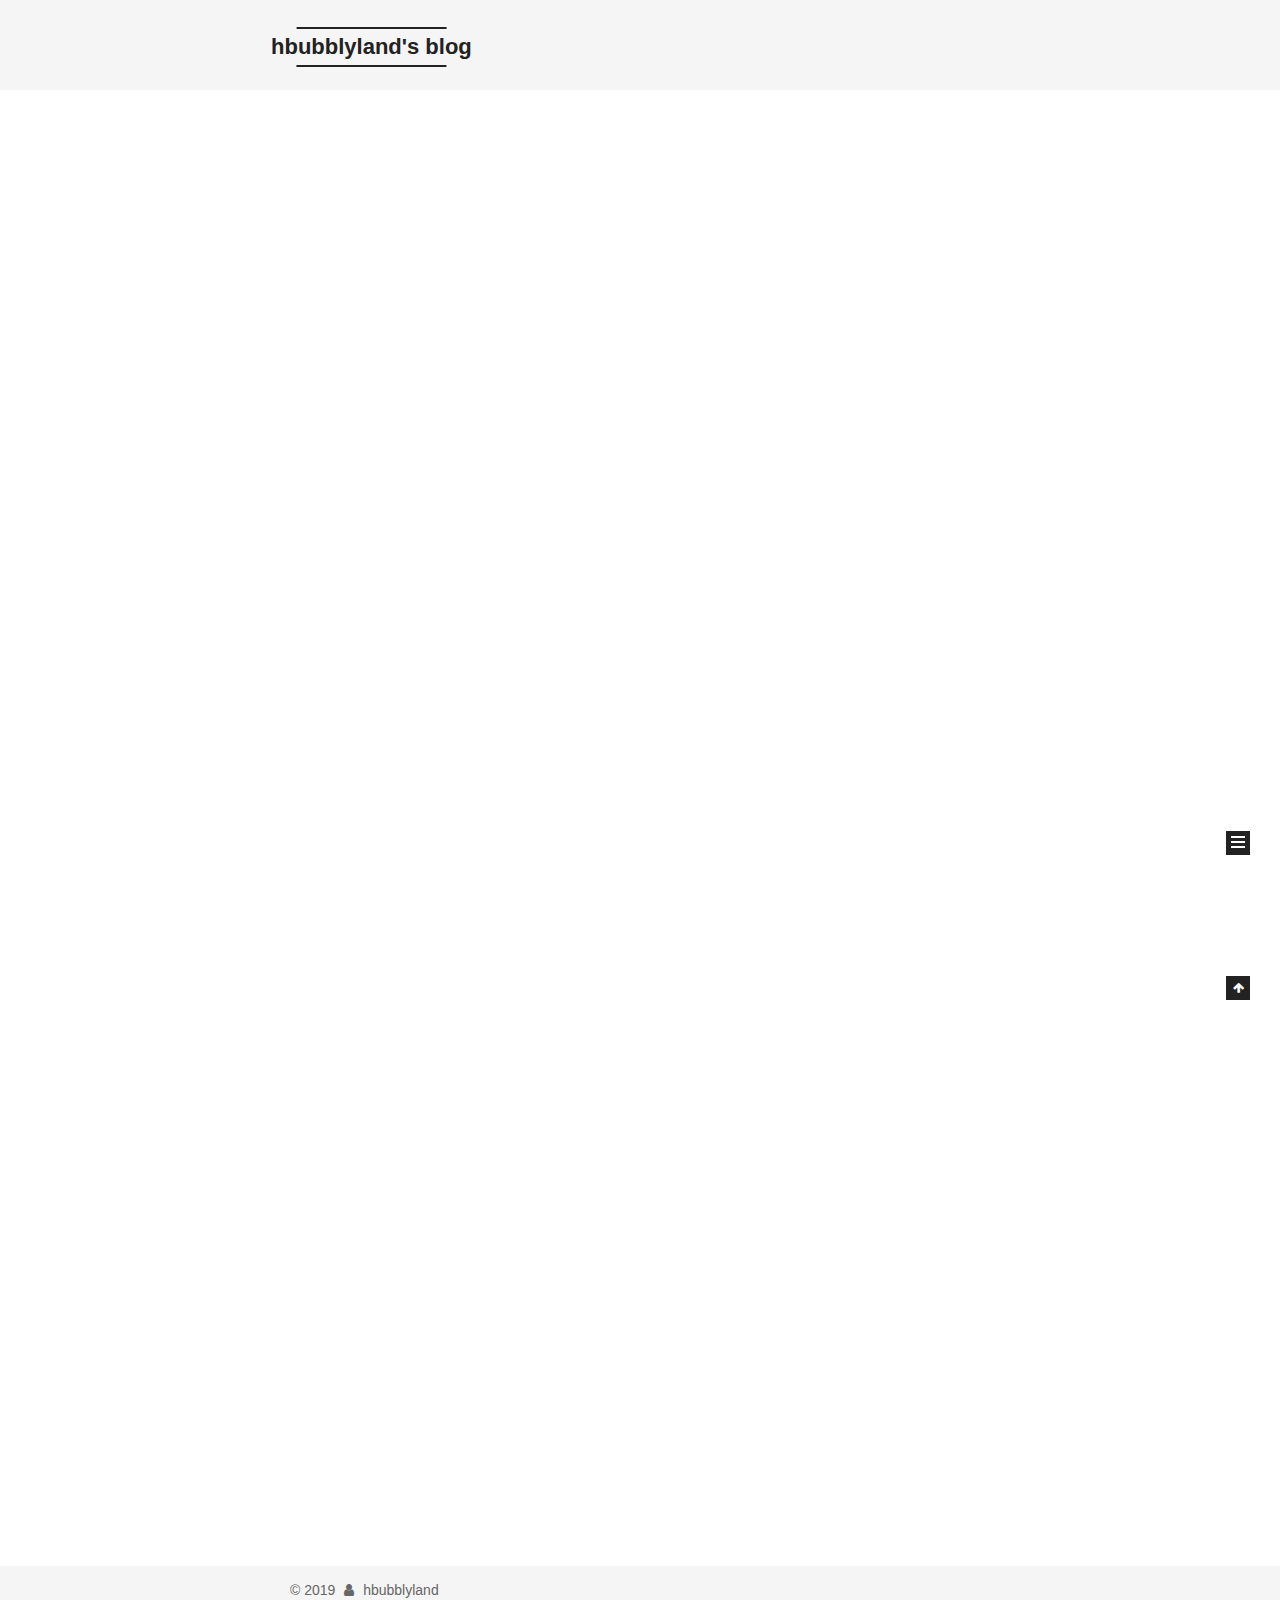
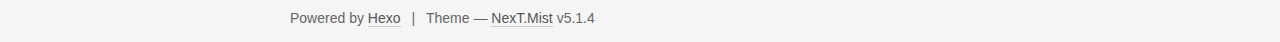
<file: index.html>
<!DOCTYPE html>



  


<html class="theme-next mist use-motion" lang="en">
<head><meta name="generator" content="Hexo 3.8.0">
  <meta charset="UTF-8">
<meta http-equiv="X-UA-Compatible" content="IE=edge">
<meta name="viewport" content="width=device-width, initial-scale=1, maximum-scale=1">
<meta name="theme-color" content="#222">









<meta http-equiv="Cache-Control" content="no-transform">
<meta http-equiv="Cache-Control" content="no-siteapp">
















  
  
  <link href="/lib/fancybox/source/jquery.fancybox.css?v=2.1.5" rel="stylesheet" type="text/css">







<link href="/lib/font-awesome/css/font-awesome.min.css?v=4.6.2" rel="stylesheet" type="text/css">

<link href="/css/main.css?v=5.1.4" rel="stylesheet" type="text/css">


  <link rel="apple-touch-icon" sizes="180x180" href="/images/apple-touch-icon-next.png?v=5.1.4">


  <link rel="icon" type="image/png" sizes="32x32" href="/images/favicon.ico?v=5.1.4">


  <link rel="icon" type="image/png" sizes="16x16" href="/images/favicon-16x16-next.png?v=5.1.4">


  <link rel="mask-icon" href="/images/logo.svg?v=5.1.4" color="#222">





  <meta name="keywords" content="Hexo, NexT">





  <link rel="alternate" href="/atom.xml" title="hbubblyland's blog" type="application/atom+xml">






<meta name="description" content="me">
<meta property="og:type" content="website">
<meta property="og:title" content="hbubblyland&#39;s blog">
<meta property="og:url" content="http://yoursite.com/index.html">
<meta property="og:site_name" content="hbubblyland&#39;s blog">
<meta property="og:description" content="me">
<meta property="og:locale" content="en">
<meta name="twitter:card" content="summary">
<meta name="twitter:title" content="hbubblyland&#39;s blog">
<meta name="twitter:description" content="me">



<script type="text/javascript" id="hexo.configurations">
  var NexT = window.NexT || {};
  var CONFIG = {
    root: '/',
    scheme: 'Mist',
    version: '5.1.4',
    sidebar: {"position":"left","display":"post","offset":12,"b2t":false,"scrollpercent":false,"onmobile":false},
    fancybox: true,
    tabs: true,
    motion: {"enable":true,"async":false,"transition":{"post_block":"fadeIn","post_header":"slideDownIn","post_body":"slideDownIn","coll_header":"slideLeftIn","sidebar":"slideUpIn"}},
    duoshuo: {
      userId: '0',
      author: 'Author'
    },
    algolia: {
      applicationID: '',
      apiKey: '',
      indexName: '',
      hits: {"per_page":10},
      labels: {"input_placeholder":"Search for Posts","hits_empty":"We didn't find any results for the search: ${query}","hits_stats":"${hits} results found in ${time} ms"}
    }
  };
</script>



  <link rel="canonical" href="http://yoursite.com/">





  <title>hbubblyland's blog</title>
  








</head>

<body itemscope itemtype="http://schema.org/WebPage" lang="en">

  
  
    
  

  <div class="container sidebar-position-left 
  page-home">
    <div class="headband"></div>

    <header id="header" class="header" itemscope itemtype="http://schema.org/WPHeader">
      <div class="header-inner"><div class="site-brand-wrapper">
  <div class="site-meta ">
    

    <div class="custom-logo-site-title">
      <a href="/" class="brand" rel="start">
        <span class="logo-line-before"><i></i></span>
        <span class="site-title">hbubblyland's blog</span>
        <span class="logo-line-after"><i></i></span>
      </a>
    </div>
      
        <p class="site-subtitle">努有可能的力 不准放弃</p>
      
  </div>

  <div class="site-nav-toggle">
    <button>
      <span class="btn-bar"></span>
      <span class="btn-bar"></span>
      <span class="btn-bar"></span>
    </button>
  </div>
</div>

<nav class="site-nav">
  

  
    <ul id="menu" class="menu">
      
        
        <li class="menu-item menu-item-home">
          <a href="/" rel="section">
            
              <i class="menu-item-icon fa fa-fw fa-home"></i> <br>
            
            Home
          </a>
        </li>
      
        
        <li class="menu-item menu-item-archives">
          <a href="/archives/" rel="section">
            
              <i class="menu-item-icon fa fa-fw fa-archive"></i> <br>
            
            Archives
          </a>
        </li>
      
        
        <li class="menu-item menu-item-tags">
          <a href="/tags/" rel="section">
            
              <i class="menu-item-icon fa fa-fw fa-tags"></i> <br>
            
            Tags
          </a>
        </li>
      
        
        <li class="menu-item menu-item-categories">
          <a href="/categories/" rel="section">
            
              <i class="menu-item-icon fa fa-fw fa-th"></i> <br>
            
            Categories
          </a>
        </li>
      
        
        <li class="menu-item menu-item-about">
          <a href="/about/" rel="section">
            
              <i class="menu-item-icon fa fa-fw fa-user"></i> <br>
            
            About
          </a>
        </li>
      

      
    </ul>
  

  
</nav>



 </div>
    </header>

    <main id="main" class="main">
      <div class="main-inner">
        <div class="content-wrap">
          <div id="content" class="content">
            
  <section id="posts" class="posts-expand">
    
      

  

  
  
  

  <article class="post post-type-normal" itemscope itemtype="http://schema.org/Article">
  
  
  
  <div class="post-block">
    <link itemprop="mainEntityOfPage" href="http://yoursite.com/2019/04/18/对方正在持续输入/">

    <span hidden itemprop="author" itemscope itemtype="http://schema.org/Person">
      <meta itemprop="name" content="hbubblyland">
      <meta itemprop="description" content>
      <meta itemprop="image" content="/images/avatar.gif">
    </span>

    <span hidden itemprop="publisher" itemscope itemtype="http://schema.org/Organization">
      <meta itemprop="name" content="hbubblyland's blog">
    </span>

    
      <header class="post-header">

        
        
          <h1 class="post-title" itemprop="name headline">
                
                <a class="post-title-link" href="/2019/04/18/对方正在持续输入/" itemprop="url">对方正在持续输入.....</a></h1>
        

        <div class="post-meta">
          <span class="post-time">
            
              <span class="post-meta-item-icon">
                <i class="fa fa-calendar-o"></i>
              </span>
              
                <span class="post-meta-item-text">Posted on</span>
              
              <time title="Post created" itemprop="dateCreated datePublished" datetime="2019-04-18T11:48:52+08:00">
                2019-04-18
              </time>
            

            

            
          </span>

          

          
            
          

          
          

          

          

          

        </div>
      </header>
    

    
    
    
    <div class="post-body" itemprop="articleBody">

      
      

      
        
          
            <h2 id="机器学习"><a href="#机器学习" class="headerlink" title="机器学习"></a>机器学习</h2><p><del>吴恩达机器学习</del> 2019.0430<br><del>统计学习方法 李航</del> 2019.0430</p>
<h2 id="深度学习"><a href="#深度学习" class="headerlink" title="深度学习"></a>深度学习</h2>
          
        
      
    </div>
    
    
    

    

    

    

    <footer class="post-footer">
      

      

      

      
      
        <div class="post-eof"></div>
      
    </footer>
  </div>
  
  
  
  </article>


    
      

  

  
  
  

  <article class="post post-type-normal" itemscope itemtype="http://schema.org/Article">
  
  
  
  <div class="post-block">
    <link itemprop="mainEntityOfPage" href="http://yoursite.com/2019/04/17/hello-world/">

    <span hidden itemprop="author" itemscope itemtype="http://schema.org/Person">
      <meta itemprop="name" content="hbubblyland">
      <meta itemprop="description" content>
      <meta itemprop="image" content="/images/avatar.gif">
    </span>

    <span hidden itemprop="publisher" itemscope itemtype="http://schema.org/Organization">
      <meta itemprop="name" content="hbubblyland's blog">
    </span>

    
      <header class="post-header">

        
        
          <h1 class="post-title" itemprop="name headline">
                
                <a class="post-title-link" href="/2019/04/17/hello-world/" itemprop="url">Hello World</a></h1>
        

        <div class="post-meta">
          <span class="post-time">
            
              <span class="post-meta-item-icon">
                <i class="fa fa-calendar-o"></i>
              </span>
              
                <span class="post-meta-item-text">Posted on</span>
              
              <time title="Post created" itemprop="dateCreated datePublished" datetime="2019-04-17T13:33:23+08:00">
                2019-04-17
              </time>
            

            

            
          </span>

          

          
            
          

          
          

          

          

          

        </div>
      </header>
    

    
    
    
    <div class="post-body" itemprop="articleBody">

      
      

      
        
          
            <p>Welcome to <a href="https://hexo.io/" target="_blank" rel="noopener">Hexo</a>! This is your very first post. Check <a href="https://hexo.io/docs/" target="_blank" rel="noopener">documentation</a> for more info. If you get any problems when using Hexo, you can find the answer in <a href="https://hexo.io/docs/troubleshooting.html" target="_blank" rel="noopener">troubleshooting</a> or you can ask me on <a href="https://github.com/hexojs/hexo/issues" target="_blank" rel="noopener">GitHub</a>.</p>
<h2 id="Quick-Start"><a href="#Quick-Start" class="headerlink" title="Quick Start"></a>Quick Start</h2><h3 id="Create-a-new-post"><a href="#Create-a-new-post" class="headerlink" title="Create a new post"></a>Create a new post</h3><figure class="highlight bash"><table><tr><td class="gutter"><pre><span class="line">1</span><br></pre></td><td class="code"><pre><span class="line">$ hexo new <span class="string">"My New Post"</span></span><br></pre></td></tr></table></figure>
<p>More info: <a href="https://hexo.io/docs/writing.html" target="_blank" rel="noopener">Writing</a></p>
<h3 id="Run-server"><a href="#Run-server" class="headerlink" title="Run server"></a>Run server</h3><figure class="highlight bash"><table><tr><td class="gutter"><pre><span class="line">1</span><br></pre></td><td class="code"><pre><span class="line">$ hexo server</span><br></pre></td></tr></table></figure>
<p>More info: <a href="https://hexo.io/docs/server.html" target="_blank" rel="noopener">Server</a></p>
<h3 id="Generate-static-files"><a href="#Generate-static-files" class="headerlink" title="Generate static files"></a>Generate static files</h3><figure class="highlight bash"><table><tr><td class="gutter"><pre><span class="line">1</span><br></pre></td><td class="code"><pre><span class="line">$ hexo generate</span><br></pre></td></tr></table></figure>
<p>More info: <a href="https://hexo.io/docs/generating.html" target="_blank" rel="noopener">Generating</a></p>
<h3 id="Deploy-to-remote-sites"><a href="#Deploy-to-remote-sites" class="headerlink" title="Deploy to remote sites"></a>Deploy to remote sites</h3><figure class="highlight bash"><table><tr><td class="gutter"><pre><span class="line">1</span><br></pre></td><td class="code"><pre><span class="line">$ hexo deploy</span><br></pre></td></tr></table></figure>
<p>More info: <a href="https://hexo.io/docs/deployment.html" target="_blank" rel="noopener">Deployment</a></p>

          
        
      
    </div>
    
    
    

    

    

    

    <footer class="post-footer">
      

      

      

      
      
        <div class="post-eof"></div>
      
    </footer>
  </div>
  
  
  
  </article>


    
  </section>

  


          </div>
          


          

        </div>
        
          
  
  <div class="sidebar-toggle">
    <div class="sidebar-toggle-line-wrap">
      <span class="sidebar-toggle-line sidebar-toggle-line-first"></span>
      <span class="sidebar-toggle-line sidebar-toggle-line-middle"></span>
      <span class="sidebar-toggle-line sidebar-toggle-line-last"></span>
    </div>
  </div>

  <aside id="sidebar" class="sidebar">
    
    <div class="sidebar-inner">

      

      

      <section class="site-overview-wrap sidebar-panel sidebar-panel-active">
        <div class="site-overview">
          <div class="site-author motion-element" itemprop="author" itemscope itemtype="http://schema.org/Person">
            
              <p class="site-author-name" itemprop="name">hbubblyland</p>
              <p class="site-description motion-element" itemprop="description">me</p>
          </div>

          <nav class="site-state motion-element">

            
              <div class="site-state-item site-state-posts">
              
                <a href="/archives/">
              
                  <span class="site-state-item-count">2</span>
                  <span class="site-state-item-name">posts</span>
                </a>
              </div>
            

            

            

          </nav>

          
            <div class="feed-link motion-element">
              <a href="/atom.xml" rel="alternate">
                <i class="fa fa-rss"></i>
                RSS
              </a>
            </div>
          

          

          
          

          
          

          

        </div>
      </section>

      

      

    </div>
  </aside>


        
      </div>
    </main>

    <footer id="footer" class="footer">
      <div class="footer-inner">
        <div class="copyright">&copy; <span itemprop="copyrightYear">2019</span>
  <span class="with-love">
    <i class="fa fa-user"></i>
  </span>
  <span class="author" itemprop="copyrightHolder">hbubblyland</span>

  
</div>


  <div class="powered-by">Powered by <a class="theme-link" target="_blank" href="https://hexo.io">Hexo</a></div>



  <span class="post-meta-divider">|</span>



  <div class="theme-info">Theme &mdash; <a class="theme-link" target="_blank" href="https://github.com/iissnan/hexo-theme-next">NexT.Mist</a> v5.1.4</div>




        







        
      </div>
    </footer>

    
      <div class="back-to-top">
        <i class="fa fa-arrow-up"></i>
        
      </div>
    

    

  </div>

  

<script type="text/javascript">
  if (Object.prototype.toString.call(window.Promise) !== '[object Function]') {
    window.Promise = null;
  }
</script>









  












  
  
    <script type="text/javascript" src="/lib/jquery/index.js?v=2.1.3"></script>
  

  
  
    <script type="text/javascript" src="/lib/fastclick/lib/fastclick.min.js?v=1.0.6"></script>
  

  
  
    <script type="text/javascript" src="/lib/jquery_lazyload/jquery.lazyload.js?v=1.9.7"></script>
  

  
  
    <script type="text/javascript" src="/lib/velocity/velocity.min.js?v=1.2.1"></script>
  

  
  
    <script type="text/javascript" src="/lib/velocity/velocity.ui.min.js?v=1.2.1"></script>
  

  
  
    <script type="text/javascript" src="/lib/fancybox/source/jquery.fancybox.pack.js?v=2.1.5"></script>
  


  


  <script type="text/javascript" src="/js/src/utils.js?v=5.1.4"></script>

  <script type="text/javascript" src="/js/src/motion.js?v=5.1.4"></script>



  
  

  

  


  <script type="text/javascript" src="/js/src/bootstrap.js?v=5.1.4"></script>



  


  




	





  





  












  





  

  

  

  
  

  

  

  

</body>
</html>
</file>
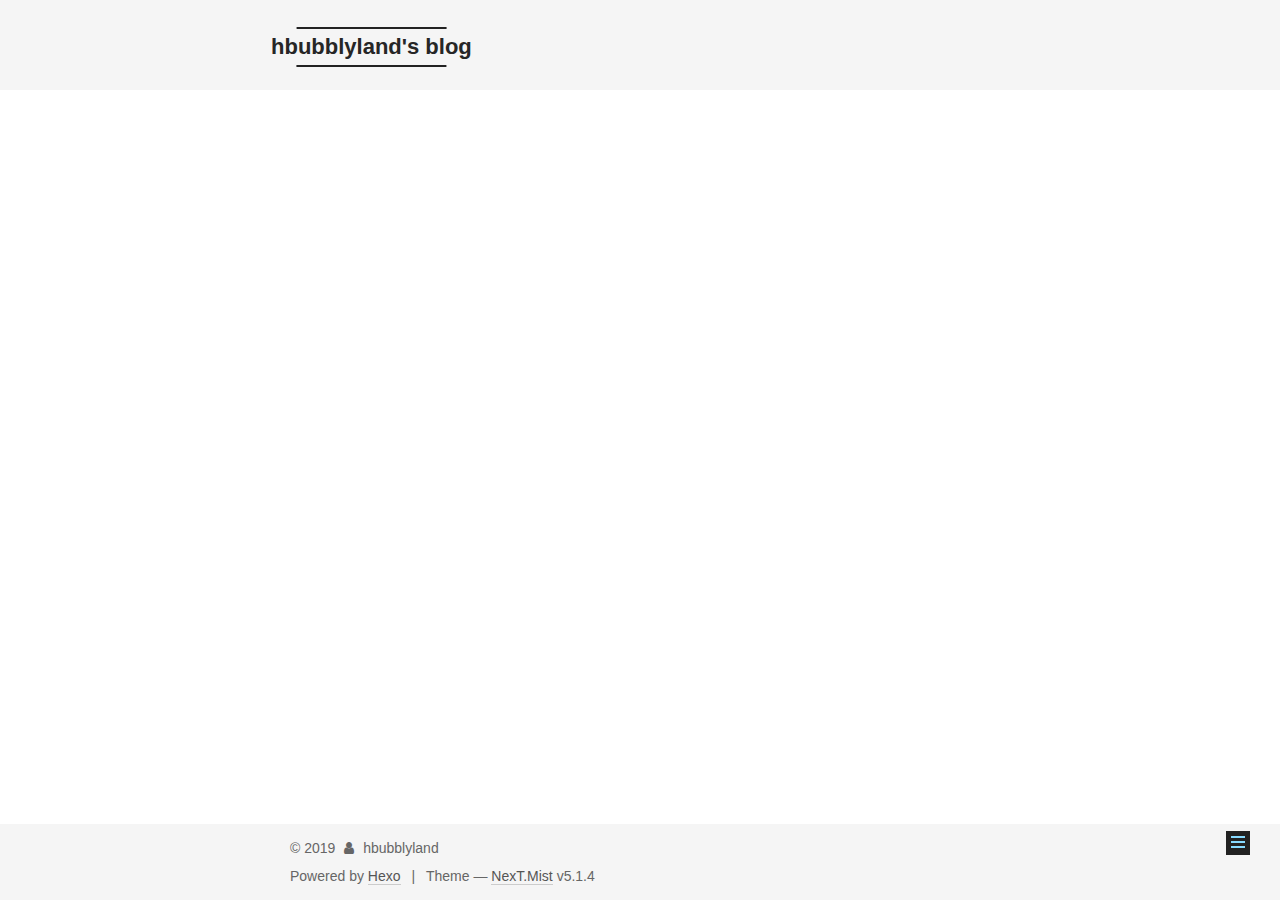
<file: about/index.html>
<!DOCTYPE html>



  


<html class="theme-next mist use-motion" lang="en">
<head><meta name="generator" content="Hexo 3.8.0">
  <meta charset="UTF-8">
<meta http-equiv="X-UA-Compatible" content="IE=edge">
<meta name="viewport" content="width=device-width, initial-scale=1, maximum-scale=1">
<meta name="theme-color" content="#222">









<meta http-equiv="Cache-Control" content="no-transform">
<meta http-equiv="Cache-Control" content="no-siteapp">
















  
  
  <link href="/lib/fancybox/source/jquery.fancybox.css?v=2.1.5" rel="stylesheet" type="text/css">







<link href="/lib/font-awesome/css/font-awesome.min.css?v=4.6.2" rel="stylesheet" type="text/css">

<link href="/css/main.css?v=5.1.4" rel="stylesheet" type="text/css">


  <link rel="apple-touch-icon" sizes="180x180" href="/images/apple-touch-icon-next.png?v=5.1.4">


  <link rel="icon" type="image/png" sizes="32x32" href="/images/favicon.ico?v=5.1.4">


  <link rel="icon" type="image/png" sizes="16x16" href="/images/favicon-16x16-next.png?v=5.1.4">


  <link rel="mask-icon" href="/images/logo.svg?v=5.1.4" color="#222">





  <meta name="keywords" content="Hexo, NexT">





  <link rel="alternate" href="/atom.xml" title="hbubblyland's blog" type="application/atom+xml">






<meta name="description" content="##关于我大概热爱 email: bubblyland@163.com">
<meta property="og:type" content="website">
<meta property="og:title" content="about">
<meta property="og:url" content="http://yoursite.com/about/index.html">
<meta property="og:site_name" content="hbubblyland&#39;s blog">
<meta property="og:description" content="##关于我大概热爱 email: bubblyland@163.com">
<meta property="og:locale" content="en">
<meta property="og:updated_time" content="2019-04-18T03:34:54.088Z">
<meta name="twitter:card" content="summary">
<meta name="twitter:title" content="about">
<meta name="twitter:description" content="##关于我大概热爱 email: bubblyland@163.com">



<script type="text/javascript" id="hexo.configurations">
  var NexT = window.NexT || {};
  var CONFIG = {
    root: '/',
    scheme: 'Mist',
    version: '5.1.4',
    sidebar: {"position":"left","display":"post","offset":12,"b2t":false,"scrollpercent":false,"onmobile":false},
    fancybox: true,
    tabs: true,
    motion: {"enable":true,"async":false,"transition":{"post_block":"fadeIn","post_header":"slideDownIn","post_body":"slideDownIn","coll_header":"slideLeftIn","sidebar":"slideUpIn"}},
    duoshuo: {
      userId: '0',
      author: 'Author'
    },
    algolia: {
      applicationID: '',
      apiKey: '',
      indexName: '',
      hits: {"per_page":10},
      labels: {"input_placeholder":"Search for Posts","hits_empty":"We didn't find any results for the search: ${query}","hits_stats":"${hits} results found in ${time} ms"}
    }
  };
</script>



  <link rel="canonical" href="http://yoursite.com/about/">





  <title>about | hbubblyland's blog</title>
  








</head>

<body itemscope itemtype="http://schema.org/WebPage" lang="en">

  
  
    
  

  <div class="container sidebar-position-left page-post-detail">
    <div class="headband"></div>

    <header id="header" class="header" itemscope itemtype="http://schema.org/WPHeader">
      <div class="header-inner"><div class="site-brand-wrapper">
  <div class="site-meta ">
    

    <div class="custom-logo-site-title">
      <a href="/" class="brand" rel="start">
        <span class="logo-line-before"><i></i></span>
        <span class="site-title">hbubblyland's blog</span>
        <span class="logo-line-after"><i></i></span>
      </a>
    </div>
      
        <p class="site-subtitle">努有可能的力 不准放弃</p>
      
  </div>

  <div class="site-nav-toggle">
    <button>
      <span class="btn-bar"></span>
      <span class="btn-bar"></span>
      <span class="btn-bar"></span>
    </button>
  </div>
</div>

<nav class="site-nav">
  

  
    <ul id="menu" class="menu">
      
        
        <li class="menu-item menu-item-home">
          <a href="/" rel="section">
            
              <i class="menu-item-icon fa fa-fw fa-home"></i> <br>
            
            Home
          </a>
        </li>
      
        
        <li class="menu-item menu-item-archives">
          <a href="/archives/" rel="section">
            
              <i class="menu-item-icon fa fa-fw fa-archive"></i> <br>
            
            Archives
          </a>
        </li>
      
        
        <li class="menu-item menu-item-tags">
          <a href="/tags/" rel="section">
            
              <i class="menu-item-icon fa fa-fw fa-tags"></i> <br>
            
            Tags
          </a>
        </li>
      
        
        <li class="menu-item menu-item-categories">
          <a href="/categories/" rel="section">
            
              <i class="menu-item-icon fa fa-fw fa-th"></i> <br>
            
            Categories
          </a>
        </li>
      
        
        <li class="menu-item menu-item-about">
          <a href="/about/" rel="section">
            
              <i class="menu-item-icon fa fa-fw fa-user"></i> <br>
            
            About
          </a>
        </li>
      

      
    </ul>
  

  
</nav>



 </div>
    </header>

    <main id="main" class="main">
      <div class="main-inner">
        <div class="content-wrap">
          <div id="content" class="content">
            

  <div id="posts" class="posts-expand">
    
    
    
    <div class="post-block page">
      <header class="post-header">

	<h1 class="post-title" itemprop="name headline">about</h1>



</header>

      
      
      
      <div class="post-body">
        
        
          <p>##关于我<br>大概热爱</p>
<p>email: <a href="mailto:bubblyland@163.com" target="_blank" rel="noopener">bubblyland@163.com</a></p>

        
      </div>
      
      
      
    </div>
    
    
    
  </div>


          </div>
          


          

  



        </div>
        
          
  
  <div class="sidebar-toggle">
    <div class="sidebar-toggle-line-wrap">
      <span class="sidebar-toggle-line sidebar-toggle-line-first"></span>
      <span class="sidebar-toggle-line sidebar-toggle-line-middle"></span>
      <span class="sidebar-toggle-line sidebar-toggle-line-last"></span>
    </div>
  </div>

  <aside id="sidebar" class="sidebar">
    
    <div class="sidebar-inner">

      

      

      <section class="site-overview-wrap sidebar-panel sidebar-panel-active">
        <div class="site-overview">
          <div class="site-author motion-element" itemprop="author" itemscope itemtype="http://schema.org/Person">
            
              <p class="site-author-name" itemprop="name">hbubblyland</p>
              <p class="site-description motion-element" itemprop="description">me</p>
          </div>

          <nav class="site-state motion-element">

            
              <div class="site-state-item site-state-posts">
              
                <a href="/archives/">
              
                  <span class="site-state-item-count">2</span>
                  <span class="site-state-item-name">posts</span>
                </a>
              </div>
            

            

            

          </nav>

          
            <div class="feed-link motion-element">
              <a href="/atom.xml" rel="alternate">
                <i class="fa fa-rss"></i>
                RSS
              </a>
            </div>
          

          

          
          

          
          

          

        </div>
      </section>

      

      

    </div>
  </aside>


        
      </div>
    </main>

    <footer id="footer" class="footer">
      <div class="footer-inner">
        <div class="copyright">&copy; <span itemprop="copyrightYear">2019</span>
  <span class="with-love">
    <i class="fa fa-user"></i>
  </span>
  <span class="author" itemprop="copyrightHolder">hbubblyland</span>

  
</div>


  <div class="powered-by">Powered by <a class="theme-link" target="_blank" href="https://hexo.io">Hexo</a></div>



  <span class="post-meta-divider">|</span>



  <div class="theme-info">Theme &mdash; <a class="theme-link" target="_blank" href="https://github.com/iissnan/hexo-theme-next">NexT.Mist</a> v5.1.4</div>




        







        
      </div>
    </footer>

    
      <div class="back-to-top">
        <i class="fa fa-arrow-up"></i>
        
      </div>
    

    

  </div>

  

<script type="text/javascript">
  if (Object.prototype.toString.call(window.Promise) !== '[object Function]') {
    window.Promise = null;
  }
</script>









  












  
  
    <script type="text/javascript" src="/lib/jquery/index.js?v=2.1.3"></script>
  

  
  
    <script type="text/javascript" src="/lib/fastclick/lib/fastclick.min.js?v=1.0.6"></script>
  

  
  
    <script type="text/javascript" src="/lib/jquery_lazyload/jquery.lazyload.js?v=1.9.7"></script>
  

  
  
    <script type="text/javascript" src="/lib/velocity/velocity.min.js?v=1.2.1"></script>
  

  
  
    <script type="text/javascript" src="/lib/velocity/velocity.ui.min.js?v=1.2.1"></script>
  

  
  
    <script type="text/javascript" src="/lib/fancybox/source/jquery.fancybox.pack.js?v=2.1.5"></script>
  


  


  <script type="text/javascript" src="/js/src/utils.js?v=5.1.4"></script>

  <script type="text/javascript" src="/js/src/motion.js?v=5.1.4"></script>



  
  

  
  <script type="text/javascript" src="/js/src/scrollspy.js?v=5.1.4"></script>
<script type="text/javascript" src="/js/src/post-details.js?v=5.1.4"></script>



  


  <script type="text/javascript" src="/js/src/bootstrap.js?v=5.1.4"></script>



  


  




	





  





  












  





  

  

  

  
  

  

  

  

</body>
</html>
</file>
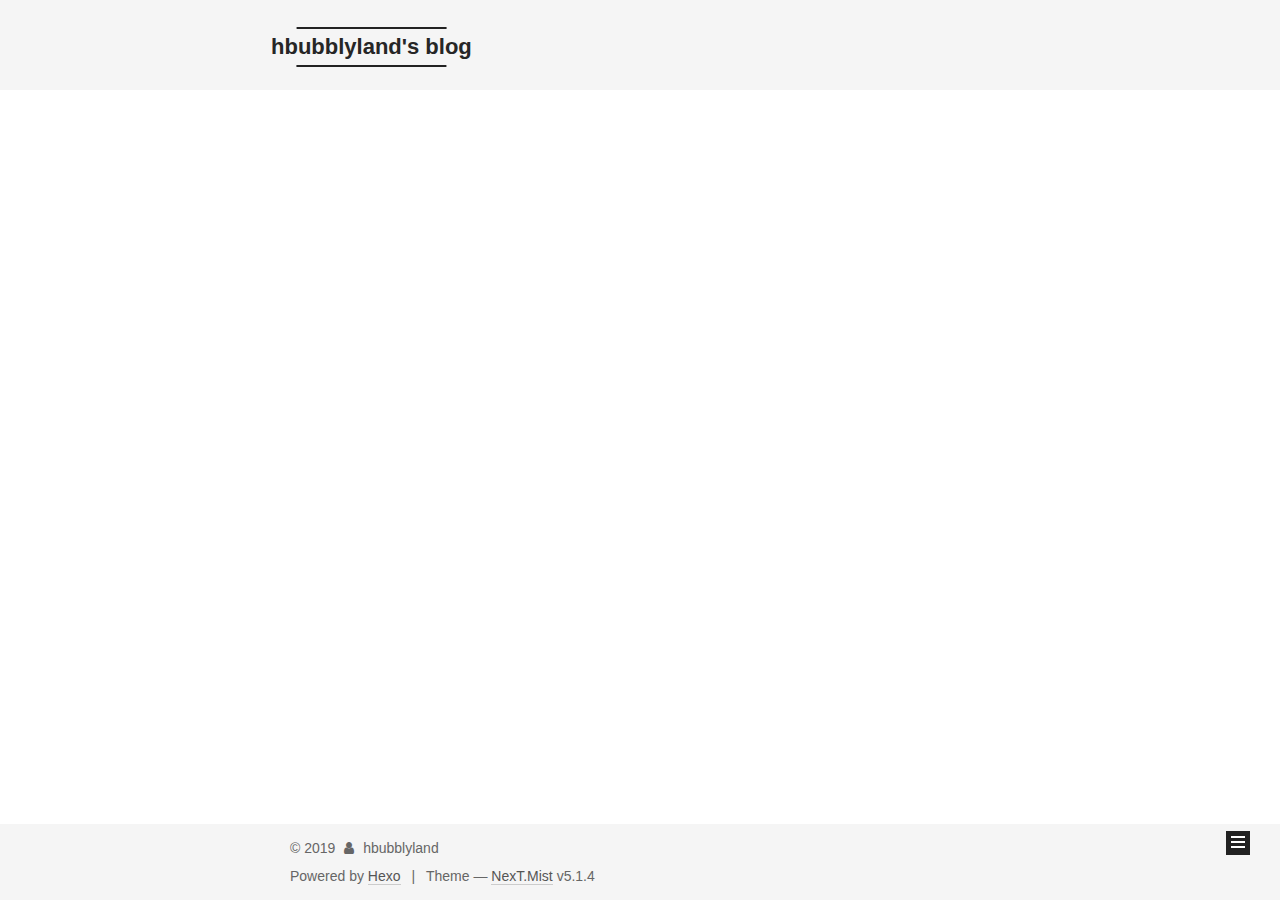
<file: archives/index.html>
<!DOCTYPE html>



  


<html class="theme-next mist use-motion" lang="en">
<head><meta name="generator" content="Hexo 3.8.0">
  <meta charset="UTF-8">
<meta http-equiv="X-UA-Compatible" content="IE=edge">
<meta name="viewport" content="width=device-width, initial-scale=1, maximum-scale=1">
<meta name="theme-color" content="#222">









<meta http-equiv="Cache-Control" content="no-transform">
<meta http-equiv="Cache-Control" content="no-siteapp">
















  
  
  <link href="/lib/fancybox/source/jquery.fancybox.css?v=2.1.5" rel="stylesheet" type="text/css">







<link href="/lib/font-awesome/css/font-awesome.min.css?v=4.6.2" rel="stylesheet" type="text/css">

<link href="/css/main.css?v=5.1.4" rel="stylesheet" type="text/css">


  <link rel="apple-touch-icon" sizes="180x180" href="/images/apple-touch-icon-next.png?v=5.1.4">


  <link rel="icon" type="image/png" sizes="32x32" href="/images/favicon.ico?v=5.1.4">


  <link rel="icon" type="image/png" sizes="16x16" href="/images/favicon-16x16-next.png?v=5.1.4">


  <link rel="mask-icon" href="/images/logo.svg?v=5.1.4" color="#222">





  <meta name="keywords" content="Hexo, NexT">





  <link rel="alternate" href="/atom.xml" title="hbubblyland's blog" type="application/atom+xml">






<meta name="description" content="me">
<meta property="og:type" content="website">
<meta property="og:title" content="hbubblyland&#39;s blog">
<meta property="og:url" content="http://yoursite.com/archives/index.html">
<meta property="og:site_name" content="hbubblyland&#39;s blog">
<meta property="og:description" content="me">
<meta property="og:locale" content="en">
<meta name="twitter:card" content="summary">
<meta name="twitter:title" content="hbubblyland&#39;s blog">
<meta name="twitter:description" content="me">



<script type="text/javascript" id="hexo.configurations">
  var NexT = window.NexT || {};
  var CONFIG = {
    root: '/',
    scheme: 'Mist',
    version: '5.1.4',
    sidebar: {"position":"left","display":"post","offset":12,"b2t":false,"scrollpercent":false,"onmobile":false},
    fancybox: true,
    tabs: true,
    motion: {"enable":true,"async":false,"transition":{"post_block":"fadeIn","post_header":"slideDownIn","post_body":"slideDownIn","coll_header":"slideLeftIn","sidebar":"slideUpIn"}},
    duoshuo: {
      userId: '0',
      author: 'Author'
    },
    algolia: {
      applicationID: '',
      apiKey: '',
      indexName: '',
      hits: {"per_page":10},
      labels: {"input_placeholder":"Search for Posts","hits_empty":"We didn't find any results for the search: ${query}","hits_stats":"${hits} results found in ${time} ms"}
    }
  };
</script>



  <link rel="canonical" href="http://yoursite.com/archives/">





  <title>Archive | hbubblyland's blog</title>
  








</head>

<body itemscope itemtype="http://schema.org/WebPage" lang="en">

  
  
    
  

  <div class="container sidebar-position-left page-archive">
    <div class="headband"></div>

    <header id="header" class="header" itemscope itemtype="http://schema.org/WPHeader">
      <div class="header-inner"><div class="site-brand-wrapper">
  <div class="site-meta ">
    

    <div class="custom-logo-site-title">
      <a href="/" class="brand" rel="start">
        <span class="logo-line-before"><i></i></span>
        <span class="site-title">hbubblyland's blog</span>
        <span class="logo-line-after"><i></i></span>
      </a>
    </div>
      
        <p class="site-subtitle">努有可能的力 不准放弃</p>
      
  </div>

  <div class="site-nav-toggle">
    <button>
      <span class="btn-bar"></span>
      <span class="btn-bar"></span>
      <span class="btn-bar"></span>
    </button>
  </div>
</div>

<nav class="site-nav">
  

  
    <ul id="menu" class="menu">
      
        
        <li class="menu-item menu-item-home">
          <a href="/" rel="section">
            
              <i class="menu-item-icon fa fa-fw fa-home"></i> <br>
            
            Home
          </a>
        </li>
      
        
        <li class="menu-item menu-item-archives">
          <a href="/archives/" rel="section">
            
              <i class="menu-item-icon fa fa-fw fa-archive"></i> <br>
            
            Archives
          </a>
        </li>
      
        
        <li class="menu-item menu-item-tags">
          <a href="/tags/" rel="section">
            
              <i class="menu-item-icon fa fa-fw fa-tags"></i> <br>
            
            Tags
          </a>
        </li>
      
        
        <li class="menu-item menu-item-categories">
          <a href="/categories/" rel="section">
            
              <i class="menu-item-icon fa fa-fw fa-th"></i> <br>
            
            Categories
          </a>
        </li>
      
        
        <li class="menu-item menu-item-about">
          <a href="/about/" rel="section">
            
              <i class="menu-item-icon fa fa-fw fa-user"></i> <br>
            
            About
          </a>
        </li>
      

      
    </ul>
  

  
</nav>



 </div>
    </header>

    <main id="main" class="main">
      <div class="main-inner">
        <div class="content-wrap">
          <div id="content" class="content">
            

  
  
  
  <div class="post-block archive">
    <div id="posts" class="posts-collapse">
      <span class="archive-move-on"></span>

      <span class="archive-page-counter">
        
        
        
          
        
        Um..! 2 posts in total. Keep on posting.
      </span>

      

        
        
        

        
          
          <div class="collection-title">
            <h1 class="archive-year" id="archive-year-2019">2019</h1>
          </div>
        
        

        

  <article class="post post-type-normal" itemscope itemtype="http://schema.org/Article">
    <header class="post-header">

      <h2 class="post-title">
        
            <a class="post-title-link" href="/2019/04/18/对方正在持续输入/" itemprop="url">
              
                <span itemprop="name">对方正在持续输入.....</span>
              
            </a>
        
      </h2>

      <div class="post-meta">
        <time class="post-time" itemprop="dateCreated" datetime="2019-04-18T11:48:52+08:00" content="2019-04-18">
          04-18
        </time>
      </div>

    </header>
  </article>



      

        
        
        

        
        

        

  <article class="post post-type-normal" itemscope itemtype="http://schema.org/Article">
    <header class="post-header">

      <h2 class="post-title">
        
            <a class="post-title-link" href="/2019/04/17/hello-world/" itemprop="url">
              
                <span itemprop="name">Hello World</span>
              
            </a>
        
      </h2>

      <div class="post-meta">
        <time class="post-time" itemprop="dateCreated" datetime="2019-04-17T13:33:23+08:00" content="2019-04-17">
          04-17
        </time>
      </div>

    </header>
  </article>



      

    </div>
  </div>
  
  
  

  



          </div>
          


          

        </div>
        
          
  
  <div class="sidebar-toggle">
    <div class="sidebar-toggle-line-wrap">
      <span class="sidebar-toggle-line sidebar-toggle-line-first"></span>
      <span class="sidebar-toggle-line sidebar-toggle-line-middle"></span>
      <span class="sidebar-toggle-line sidebar-toggle-line-last"></span>
    </div>
  </div>

  <aside id="sidebar" class="sidebar">
    
    <div class="sidebar-inner">

      

      

      <section class="site-overview-wrap sidebar-panel sidebar-panel-active">
        <div class="site-overview">
          <div class="site-author motion-element" itemprop="author" itemscope itemtype="http://schema.org/Person">
            
              <p class="site-author-name" itemprop="name">hbubblyland</p>
              <p class="site-description motion-element" itemprop="description">me</p>
          </div>

          <nav class="site-state motion-element">

            
              <div class="site-state-item site-state-posts">
              
                <a href="/archives/">
              
                  <span class="site-state-item-count">2</span>
                  <span class="site-state-item-name">posts</span>
                </a>
              </div>
            

            

            

          </nav>

          
            <div class="feed-link motion-element">
              <a href="/atom.xml" rel="alternate">
                <i class="fa fa-rss"></i>
                RSS
              </a>
            </div>
          

          

          
          

          
          

          

        </div>
      </section>

      

      

    </div>
  </aside>


        
      </div>
    </main>

    <footer id="footer" class="footer">
      <div class="footer-inner">
        <div class="copyright">&copy; <span itemprop="copyrightYear">2019</span>
  <span class="with-love">
    <i class="fa fa-user"></i>
  </span>
  <span class="author" itemprop="copyrightHolder">hbubblyland</span>

  
</div>


  <div class="powered-by">Powered by <a class="theme-link" target="_blank" href="https://hexo.io">Hexo</a></div>



  <span class="post-meta-divider">|</span>



  <div class="theme-info">Theme &mdash; <a class="theme-link" target="_blank" href="https://github.com/iissnan/hexo-theme-next">NexT.Mist</a> v5.1.4</div>




        







        
      </div>
    </footer>

    
      <div class="back-to-top">
        <i class="fa fa-arrow-up"></i>
        
      </div>
    

    

  </div>

  

<script type="text/javascript">
  if (Object.prototype.toString.call(window.Promise) !== '[object Function]') {
    window.Promise = null;
  }
</script>









  












  
  
    <script type="text/javascript" src="/lib/jquery/index.js?v=2.1.3"></script>
  

  
  
    <script type="text/javascript" src="/lib/fastclick/lib/fastclick.min.js?v=1.0.6"></script>
  

  
  
    <script type="text/javascript" src="/lib/jquery_lazyload/jquery.lazyload.js?v=1.9.7"></script>
  

  
  
    <script type="text/javascript" src="/lib/velocity/velocity.min.js?v=1.2.1"></script>
  

  
  
    <script type="text/javascript" src="/lib/velocity/velocity.ui.min.js?v=1.2.1"></script>
  

  
  
    <script type="text/javascript" src="/lib/fancybox/source/jquery.fancybox.pack.js?v=2.1.5"></script>
  


  


  <script type="text/javascript" src="/js/src/utils.js?v=5.1.4"></script>

  <script type="text/javascript" src="/js/src/motion.js?v=5.1.4"></script>



  
  

  

  


  <script type="text/javascript" src="/js/src/bootstrap.js?v=5.1.4"></script>



  


  




	





  





  












  





  

  

  

  
  

  

  

  

</body>
</html>
</file>
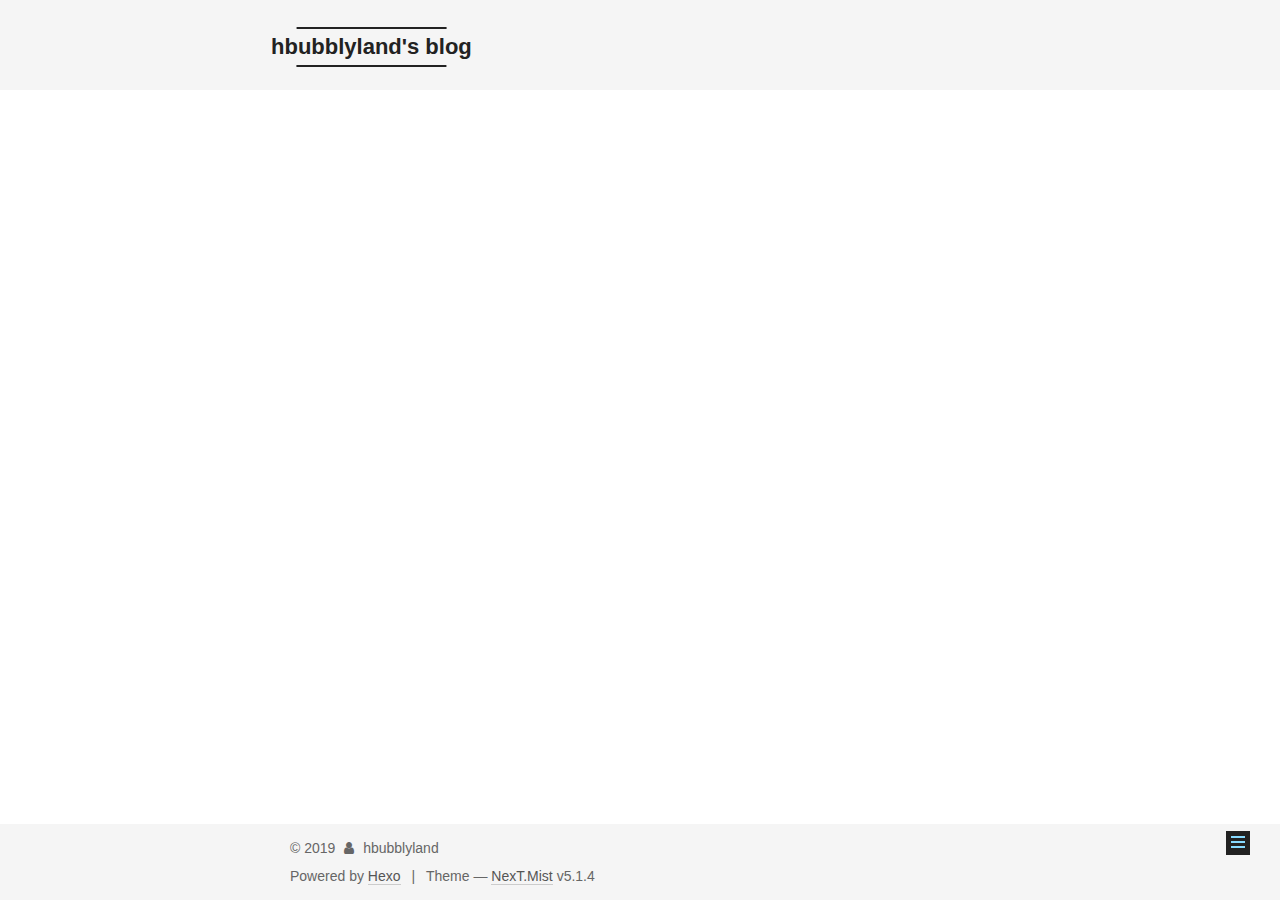
<file: categories/index.html>
<!DOCTYPE html>



  


<html class="theme-next mist use-motion" lang="en">
<head><meta name="generator" content="Hexo 3.8.0">
  <meta charset="UTF-8">
<meta http-equiv="X-UA-Compatible" content="IE=edge">
<meta name="viewport" content="width=device-width, initial-scale=1, maximum-scale=1">
<meta name="theme-color" content="#222">









<meta http-equiv="Cache-Control" content="no-transform">
<meta http-equiv="Cache-Control" content="no-siteapp">
















  
  
  <link href="/lib/fancybox/source/jquery.fancybox.css?v=2.1.5" rel="stylesheet" type="text/css">







<link href="/lib/font-awesome/css/font-awesome.min.css?v=4.6.2" rel="stylesheet" type="text/css">

<link href="/css/main.css?v=5.1.4" rel="stylesheet" type="text/css">


  <link rel="apple-touch-icon" sizes="180x180" href="/images/apple-touch-icon-next.png?v=5.1.4">


  <link rel="icon" type="image/png" sizes="32x32" href="/images/favicon.ico?v=5.1.4">


  <link rel="icon" type="image/png" sizes="16x16" href="/images/favicon-16x16-next.png?v=5.1.4">


  <link rel="mask-icon" href="/images/logo.svg?v=5.1.4" color="#222">





  <meta name="keywords" content="Hexo, NexT">





  <link rel="alternate" href="/atom.xml" title="hbubblyland's blog" type="application/atom+xml">






<meta name="description" content="me">
<meta property="og:type" content="website">
<meta property="og:title" content="categories">
<meta property="og:url" content="http://yoursite.com/categories/index.html">
<meta property="og:site_name" content="hbubblyland&#39;s blog">
<meta property="og:description" content="me">
<meta property="og:locale" content="en">
<meta property="og:updated_time" content="2019-04-17T09:43:03.545Z">
<meta name="twitter:card" content="summary">
<meta name="twitter:title" content="categories">
<meta name="twitter:description" content="me">



<script type="text/javascript" id="hexo.configurations">
  var NexT = window.NexT || {};
  var CONFIG = {
    root: '/',
    scheme: 'Mist',
    version: '5.1.4',
    sidebar: {"position":"left","display":"post","offset":12,"b2t":false,"scrollpercent":false,"onmobile":false},
    fancybox: true,
    tabs: true,
    motion: {"enable":true,"async":false,"transition":{"post_block":"fadeIn","post_header":"slideDownIn","post_body":"slideDownIn","coll_header":"slideLeftIn","sidebar":"slideUpIn"}},
    duoshuo: {
      userId: '0',
      author: 'Author'
    },
    algolia: {
      applicationID: '',
      apiKey: '',
      indexName: '',
      hits: {"per_page":10},
      labels: {"input_placeholder":"Search for Posts","hits_empty":"We didn't find any results for the search: ${query}","hits_stats":"${hits} results found in ${time} ms"}
    }
  };
</script>



  <link rel="canonical" href="http://yoursite.com/categories/">





  <title>categories | hbubblyland's blog</title>
  








</head>

<body itemscope itemtype="http://schema.org/WebPage" lang="en">

  
  
    
  

  <div class="container sidebar-position-left page-post-detail">
    <div class="headband"></div>

    <header id="header" class="header" itemscope itemtype="http://schema.org/WPHeader">
      <div class="header-inner"><div class="site-brand-wrapper">
  <div class="site-meta ">
    

    <div class="custom-logo-site-title">
      <a href="/" class="brand" rel="start">
        <span class="logo-line-before"><i></i></span>
        <span class="site-title">hbubblyland's blog</span>
        <span class="logo-line-after"><i></i></span>
      </a>
    </div>
      
        <p class="site-subtitle">努有可能的力 不准放弃</p>
      
  </div>

  <div class="site-nav-toggle">
    <button>
      <span class="btn-bar"></span>
      <span class="btn-bar"></span>
      <span class="btn-bar"></span>
    </button>
  </div>
</div>

<nav class="site-nav">
  

  
    <ul id="menu" class="menu">
      
        
        <li class="menu-item menu-item-home">
          <a href="/" rel="section">
            
              <i class="menu-item-icon fa fa-fw fa-home"></i> <br>
            
            Home
          </a>
        </li>
      
        
        <li class="menu-item menu-item-archives">
          <a href="/archives/" rel="section">
            
              <i class="menu-item-icon fa fa-fw fa-archive"></i> <br>
            
            Archives
          </a>
        </li>
      
        
        <li class="menu-item menu-item-tags">
          <a href="/tags/" rel="section">
            
              <i class="menu-item-icon fa fa-fw fa-tags"></i> <br>
            
            Tags
          </a>
        </li>
      
        
        <li class="menu-item menu-item-categories">
          <a href="/categories/" rel="section">
            
              <i class="menu-item-icon fa fa-fw fa-th"></i> <br>
            
            Categories
          </a>
        </li>
      
        
        <li class="menu-item menu-item-about">
          <a href="/about/" rel="section">
            
              <i class="menu-item-icon fa fa-fw fa-user"></i> <br>
            
            About
          </a>
        </li>
      

      
    </ul>
  

  
</nav>



 </div>
    </header>

    <main id="main" class="main">
      <div class="main-inner">
        <div class="content-wrap">
          <div id="content" class="content">
            

  <div id="posts" class="posts-expand">
    
    
    
    <div class="post-block page">
      <header class="post-header">

	<h1 class="post-title" itemprop="name headline">categories</h1>



</header>

      
      
      
      <div class="post-body">
        
        
          <div class="category-all-page">
            <div class="category-all-title">
                No categories
            </div>
            <div class="category-all">
              
            </div>
          </div>
        
      </div>
      
      
      
    </div>
    
    
    
  </div>


          </div>
          


          

  



        </div>
        
          
  
  <div class="sidebar-toggle">
    <div class="sidebar-toggle-line-wrap">
      <span class="sidebar-toggle-line sidebar-toggle-line-first"></span>
      <span class="sidebar-toggle-line sidebar-toggle-line-middle"></span>
      <span class="sidebar-toggle-line sidebar-toggle-line-last"></span>
    </div>
  </div>

  <aside id="sidebar" class="sidebar">
    
    <div class="sidebar-inner">

      

      

      <section class="site-overview-wrap sidebar-panel sidebar-panel-active">
        <div class="site-overview">
          <div class="site-author motion-element" itemprop="author" itemscope itemtype="http://schema.org/Person">
            
              <p class="site-author-name" itemprop="name">hbubblyland</p>
              <p class="site-description motion-element" itemprop="description">me</p>
          </div>

          <nav class="site-state motion-element">

            
              <div class="site-state-item site-state-posts">
              
                <a href="/archives/">
              
                  <span class="site-state-item-count">2</span>
                  <span class="site-state-item-name">posts</span>
                </a>
              </div>
            

            

            

          </nav>

          
            <div class="feed-link motion-element">
              <a href="/atom.xml" rel="alternate">
                <i class="fa fa-rss"></i>
                RSS
              </a>
            </div>
          

          

          
          

          
          

          

        </div>
      </section>

      

      

    </div>
  </aside>


        
      </div>
    </main>

    <footer id="footer" class="footer">
      <div class="footer-inner">
        <div class="copyright">&copy; <span itemprop="copyrightYear">2019</span>
  <span class="with-love">
    <i class="fa fa-user"></i>
  </span>
  <span class="author" itemprop="copyrightHolder">hbubblyland</span>

  
</div>


  <div class="powered-by">Powered by <a class="theme-link" target="_blank" href="https://hexo.io">Hexo</a></div>



  <span class="post-meta-divider">|</span>



  <div class="theme-info">Theme &mdash; <a class="theme-link" target="_blank" href="https://github.com/iissnan/hexo-theme-next">NexT.Mist</a> v5.1.4</div>




        







        
      </div>
    </footer>

    
      <div class="back-to-top">
        <i class="fa fa-arrow-up"></i>
        
      </div>
    

    

  </div>

  

<script type="text/javascript">
  if (Object.prototype.toString.call(window.Promise) !== '[object Function]') {
    window.Promise = null;
  }
</script>









  












  
  
    <script type="text/javascript" src="/lib/jquery/index.js?v=2.1.3"></script>
  

  
  
    <script type="text/javascript" src="/lib/fastclick/lib/fastclick.min.js?v=1.0.6"></script>
  

  
  
    <script type="text/javascript" src="/lib/jquery_lazyload/jquery.lazyload.js?v=1.9.7"></script>
  

  
  
    <script type="text/javascript" src="/lib/velocity/velocity.min.js?v=1.2.1"></script>
  

  
  
    <script type="text/javascript" src="/lib/velocity/velocity.ui.min.js?v=1.2.1"></script>
  

  
  
    <script type="text/javascript" src="/lib/fancybox/source/jquery.fancybox.pack.js?v=2.1.5"></script>
  


  


  <script type="text/javascript" src="/js/src/utils.js?v=5.1.4"></script>

  <script type="text/javascript" src="/js/src/motion.js?v=5.1.4"></script>



  
  

  
  <script type="text/javascript" src="/js/src/scrollspy.js?v=5.1.4"></script>
<script type="text/javascript" src="/js/src/post-details.js?v=5.1.4"></script>



  


  <script type="text/javascript" src="/js/src/bootstrap.js?v=5.1.4"></script>



  


  




	





  





  












  





  

  

  

  
  

  

  

  

</body>
</html>
</file>
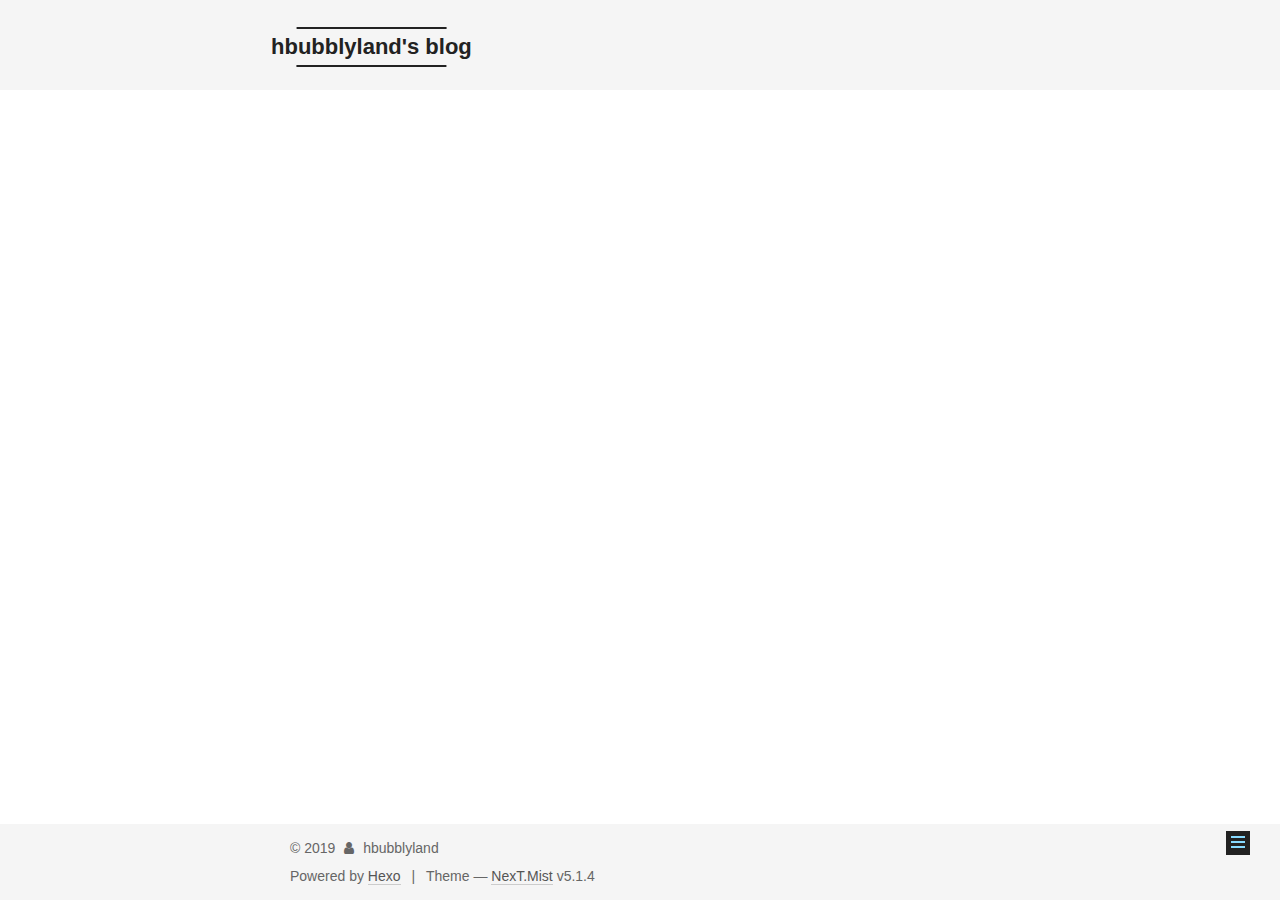
<file: tags/index.html>
<!DOCTYPE html>



  


<html class="theme-next mist use-motion" lang="en">
<head><meta name="generator" content="Hexo 3.8.0">
  <meta charset="UTF-8">
<meta http-equiv="X-UA-Compatible" content="IE=edge">
<meta name="viewport" content="width=device-width, initial-scale=1, maximum-scale=1">
<meta name="theme-color" content="#222">









<meta http-equiv="Cache-Control" content="no-transform">
<meta http-equiv="Cache-Control" content="no-siteapp">
















  
  
  <link href="/lib/fancybox/source/jquery.fancybox.css?v=2.1.5" rel="stylesheet" type="text/css">







<link href="/lib/font-awesome/css/font-awesome.min.css?v=4.6.2" rel="stylesheet" type="text/css">

<link href="/css/main.css?v=5.1.4" rel="stylesheet" type="text/css">


  <link rel="apple-touch-icon" sizes="180x180" href="/images/apple-touch-icon-next.png?v=5.1.4">


  <link rel="icon" type="image/png" sizes="32x32" href="/images/favicon.ico?v=5.1.4">


  <link rel="icon" type="image/png" sizes="16x16" href="/images/favicon-16x16-next.png?v=5.1.4">


  <link rel="mask-icon" href="/images/logo.svg?v=5.1.4" color="#222">





  <meta name="keywords" content="Hexo, NexT">





  <link rel="alternate" href="/atom.xml" title="hbubblyland's blog" type="application/atom+xml">






<meta name="description" content="me">
<meta property="og:type" content="website">
<meta property="og:title" content="tags">
<meta property="og:url" content="http://yoursite.com/tags/index.html">
<meta property="og:site_name" content="hbubblyland&#39;s blog">
<meta property="og:description" content="me">
<meta property="og:locale" content="en">
<meta property="og:updated_time" content="2019-04-17T09:43:06.483Z">
<meta name="twitter:card" content="summary">
<meta name="twitter:title" content="tags">
<meta name="twitter:description" content="me">



<script type="text/javascript" id="hexo.configurations">
  var NexT = window.NexT || {};
  var CONFIG = {
    root: '/',
    scheme: 'Mist',
    version: '5.1.4',
    sidebar: {"position":"left","display":"post","offset":12,"b2t":false,"scrollpercent":false,"onmobile":false},
    fancybox: true,
    tabs: true,
    motion: {"enable":true,"async":false,"transition":{"post_block":"fadeIn","post_header":"slideDownIn","post_body":"slideDownIn","coll_header":"slideLeftIn","sidebar":"slideUpIn"}},
    duoshuo: {
      userId: '0',
      author: 'Author'
    },
    algolia: {
      applicationID: '',
      apiKey: '',
      indexName: '',
      hits: {"per_page":10},
      labels: {"input_placeholder":"Search for Posts","hits_empty":"We didn't find any results for the search: ${query}","hits_stats":"${hits} results found in ${time} ms"}
    }
  };
</script>



  <link rel="canonical" href="http://yoursite.com/tags/">





  <title>tags | hbubblyland's blog</title>
  








</head>

<body itemscope itemtype="http://schema.org/WebPage" lang="en">

  
  
    
  

  <div class="container sidebar-position-left page-post-detail">
    <div class="headband"></div>

    <header id="header" class="header" itemscope itemtype="http://schema.org/WPHeader">
      <div class="header-inner"><div class="site-brand-wrapper">
  <div class="site-meta ">
    

    <div class="custom-logo-site-title">
      <a href="/" class="brand" rel="start">
        <span class="logo-line-before"><i></i></span>
        <span class="site-title">hbubblyland's blog</span>
        <span class="logo-line-after"><i></i></span>
      </a>
    </div>
      
        <p class="site-subtitle">努有可能的力 不准放弃</p>
      
  </div>

  <div class="site-nav-toggle">
    <button>
      <span class="btn-bar"></span>
      <span class="btn-bar"></span>
      <span class="btn-bar"></span>
    </button>
  </div>
</div>

<nav class="site-nav">
  

  
    <ul id="menu" class="menu">
      
        
        <li class="menu-item menu-item-home">
          <a href="/" rel="section">
            
              <i class="menu-item-icon fa fa-fw fa-home"></i> <br>
            
            Home
          </a>
        </li>
      
        
        <li class="menu-item menu-item-archives">
          <a href="/archives/" rel="section">
            
              <i class="menu-item-icon fa fa-fw fa-archive"></i> <br>
            
            Archives
          </a>
        </li>
      
        
        <li class="menu-item menu-item-tags">
          <a href="/tags/" rel="section">
            
              <i class="menu-item-icon fa fa-fw fa-tags"></i> <br>
            
            Tags
          </a>
        </li>
      
        
        <li class="menu-item menu-item-categories">
          <a href="/categories/" rel="section">
            
              <i class="menu-item-icon fa fa-fw fa-th"></i> <br>
            
            Categories
          </a>
        </li>
      
        
        <li class="menu-item menu-item-about">
          <a href="/about/" rel="section">
            
              <i class="menu-item-icon fa fa-fw fa-user"></i> <br>
            
            About
          </a>
        </li>
      

      
    </ul>
  

  
</nav>



 </div>
    </header>

    <main id="main" class="main">
      <div class="main-inner">
        <div class="content-wrap">
          <div id="content" class="content">
            

  <div id="posts" class="posts-expand">
    
    
    
    <div class="post-block page">
      <header class="post-header">

	<h1 class="post-title" itemprop="name headline">tags</h1>



</header>

      
      
      
      <div class="post-body">
        
        
          <div class="tag-cloud">
            <div class="tag-cloud-title">
                No tags
            </div>
            <div class="tag-cloud-tags">
              
            </div>
          </div>
        
      </div>
      
      
      
    </div>
    
    
    
  </div>


          </div>
          


          

  



        </div>
        
          
  
  <div class="sidebar-toggle">
    <div class="sidebar-toggle-line-wrap">
      <span class="sidebar-toggle-line sidebar-toggle-line-first"></span>
      <span class="sidebar-toggle-line sidebar-toggle-line-middle"></span>
      <span class="sidebar-toggle-line sidebar-toggle-line-last"></span>
    </div>
  </div>

  <aside id="sidebar" class="sidebar">
    
    <div class="sidebar-inner">

      

      

      <section class="site-overview-wrap sidebar-panel sidebar-panel-active">
        <div class="site-overview">
          <div class="site-author motion-element" itemprop="author" itemscope itemtype="http://schema.org/Person">
            
              <p class="site-author-name" itemprop="name">hbubblyland</p>
              <p class="site-description motion-element" itemprop="description">me</p>
          </div>

          <nav class="site-state motion-element">

            
              <div class="site-state-item site-state-posts">
              
                <a href="/archives/">
              
                  <span class="site-state-item-count">2</span>
                  <span class="site-state-item-name">posts</span>
                </a>
              </div>
            

            

            

          </nav>

          
            <div class="feed-link motion-element">
              <a href="/atom.xml" rel="alternate">
                <i class="fa fa-rss"></i>
                RSS
              </a>
            </div>
          

          

          
          

          
          

          

        </div>
      </section>

      

      

    </div>
  </aside>


        
      </div>
    </main>

    <footer id="footer" class="footer">
      <div class="footer-inner">
        <div class="copyright">&copy; <span itemprop="copyrightYear">2019</span>
  <span class="with-love">
    <i class="fa fa-user"></i>
  </span>
  <span class="author" itemprop="copyrightHolder">hbubblyland</span>

  
</div>


  <div class="powered-by">Powered by <a class="theme-link" target="_blank" href="https://hexo.io">Hexo</a></div>



  <span class="post-meta-divider">|</span>



  <div class="theme-info">Theme &mdash; <a class="theme-link" target="_blank" href="https://github.com/iissnan/hexo-theme-next">NexT.Mist</a> v5.1.4</div>




        







        
      </div>
    </footer>

    
      <div class="back-to-top">
        <i class="fa fa-arrow-up"></i>
        
      </div>
    

    

  </div>

  

<script type="text/javascript">
  if (Object.prototype.toString.call(window.Promise) !== '[object Function]') {
    window.Promise = null;
  }
</script>









  












  
  
    <script type="text/javascript" src="/lib/jquery/index.js?v=2.1.3"></script>
  

  
  
    <script type="text/javascript" src="/lib/fastclick/lib/fastclick.min.js?v=1.0.6"></script>
  

  
  
    <script type="text/javascript" src="/lib/jquery_lazyload/jquery.lazyload.js?v=1.9.7"></script>
  

  
  
    <script type="text/javascript" src="/lib/velocity/velocity.min.js?v=1.2.1"></script>
  

  
  
    <script type="text/javascript" src="/lib/velocity/velocity.ui.min.js?v=1.2.1"></script>
  

  
  
    <script type="text/javascript" src="/lib/fancybox/source/jquery.fancybox.pack.js?v=2.1.5"></script>
  


  


  <script type="text/javascript" src="/js/src/utils.js?v=5.1.4"></script>

  <script type="text/javascript" src="/js/src/motion.js?v=5.1.4"></script>



  
  

  
  <script type="text/javascript" src="/js/src/scrollspy.js?v=5.1.4"></script>
<script type="text/javascript" src="/js/src/post-details.js?v=5.1.4"></script>



  


  <script type="text/javascript" src="/js/src/bootstrap.js?v=5.1.4"></script>



  


  




	





  





  












  





  

  

  

  
  

  

  

  

</body>
</html>
</file>
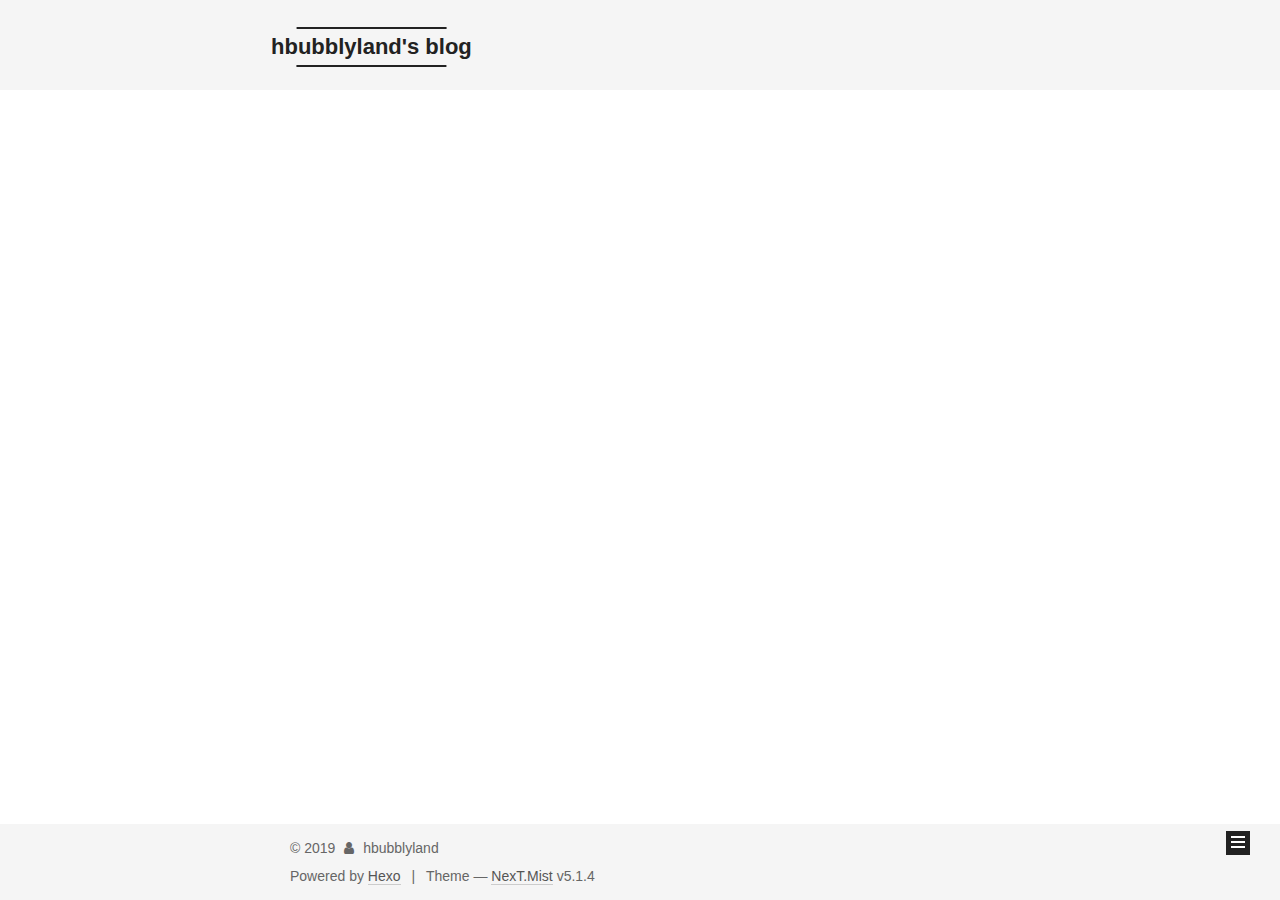
<file: archives/2019/index.html>
<!DOCTYPE html>



  


<html class="theme-next mist use-motion" lang="en">
<head><meta name="generator" content="Hexo 3.8.0">
  <meta charset="UTF-8">
<meta http-equiv="X-UA-Compatible" content="IE=edge">
<meta name="viewport" content="width=device-width, initial-scale=1, maximum-scale=1">
<meta name="theme-color" content="#222">









<meta http-equiv="Cache-Control" content="no-transform">
<meta http-equiv="Cache-Control" content="no-siteapp">
















  
  
  <link href="/lib/fancybox/source/jquery.fancybox.css?v=2.1.5" rel="stylesheet" type="text/css">







<link href="/lib/font-awesome/css/font-awesome.min.css?v=4.6.2" rel="stylesheet" type="text/css">

<link href="/css/main.css?v=5.1.4" rel="stylesheet" type="text/css">


  <link rel="apple-touch-icon" sizes="180x180" href="/images/apple-touch-icon-next.png?v=5.1.4">


  <link rel="icon" type="image/png" sizes="32x32" href="/images/favicon.ico?v=5.1.4">


  <link rel="icon" type="image/png" sizes="16x16" href="/images/favicon-16x16-next.png?v=5.1.4">


  <link rel="mask-icon" href="/images/logo.svg?v=5.1.4" color="#222">





  <meta name="keywords" content="Hexo, NexT">





  <link rel="alternate" href="/atom.xml" title="hbubblyland's blog" type="application/atom+xml">






<meta name="description" content="me">
<meta property="og:type" content="website">
<meta property="og:title" content="hbubblyland&#39;s blog">
<meta property="og:url" content="http://yoursite.com/archives/2019/index.html">
<meta property="og:site_name" content="hbubblyland&#39;s blog">
<meta property="og:description" content="me">
<meta property="og:locale" content="en">
<meta name="twitter:card" content="summary">
<meta name="twitter:title" content="hbubblyland&#39;s blog">
<meta name="twitter:description" content="me">



<script type="text/javascript" id="hexo.configurations">
  var NexT = window.NexT || {};
  var CONFIG = {
    root: '/',
    scheme: 'Mist',
    version: '5.1.4',
    sidebar: {"position":"left","display":"post","offset":12,"b2t":false,"scrollpercent":false,"onmobile":false},
    fancybox: true,
    tabs: true,
    motion: {"enable":true,"async":false,"transition":{"post_block":"fadeIn","post_header":"slideDownIn","post_body":"slideDownIn","coll_header":"slideLeftIn","sidebar":"slideUpIn"}},
    duoshuo: {
      userId: '0',
      author: 'Author'
    },
    algolia: {
      applicationID: '',
      apiKey: '',
      indexName: '',
      hits: {"per_page":10},
      labels: {"input_placeholder":"Search for Posts","hits_empty":"We didn't find any results for the search: ${query}","hits_stats":"${hits} results found in ${time} ms"}
    }
  };
</script>



  <link rel="canonical" href="http://yoursite.com/archives/2019/">





  <title>Archive | hbubblyland's blog</title>
  








</head>

<body itemscope itemtype="http://schema.org/WebPage" lang="en">

  
  
    
  

  <div class="container sidebar-position-left page-archive">
    <div class="headband"></div>

    <header id="header" class="header" itemscope itemtype="http://schema.org/WPHeader">
      <div class="header-inner"><div class="site-brand-wrapper">
  <div class="site-meta ">
    

    <div class="custom-logo-site-title">
      <a href="/" class="brand" rel="start">
        <span class="logo-line-before"><i></i></span>
        <span class="site-title">hbubblyland's blog</span>
        <span class="logo-line-after"><i></i></span>
      </a>
    </div>
      
        <p class="site-subtitle">努有可能的力 不准放弃</p>
      
  </div>

  <div class="site-nav-toggle">
    <button>
      <span class="btn-bar"></span>
      <span class="btn-bar"></span>
      <span class="btn-bar"></span>
    </button>
  </div>
</div>

<nav class="site-nav">
  

  
    <ul id="menu" class="menu">
      
        
        <li class="menu-item menu-item-home">
          <a href="/" rel="section">
            
              <i class="menu-item-icon fa fa-fw fa-home"></i> <br>
            
            Home
          </a>
        </li>
      
        
        <li class="menu-item menu-item-archives">
          <a href="/archives/" rel="section">
            
              <i class="menu-item-icon fa fa-fw fa-archive"></i> <br>
            
            Archives
          </a>
        </li>
      
        
        <li class="menu-item menu-item-tags">
          <a href="/tags/" rel="section">
            
              <i class="menu-item-icon fa fa-fw fa-tags"></i> <br>
            
            Tags
          </a>
        </li>
      
        
        <li class="menu-item menu-item-categories">
          <a href="/categories/" rel="section">
            
              <i class="menu-item-icon fa fa-fw fa-th"></i> <br>
            
            Categories
          </a>
        </li>
      
        
        <li class="menu-item menu-item-about">
          <a href="/about/" rel="section">
            
              <i class="menu-item-icon fa fa-fw fa-user"></i> <br>
            
            About
          </a>
        </li>
      

      
    </ul>
  

  
</nav>



 </div>
    </header>

    <main id="main" class="main">
      <div class="main-inner">
        <div class="content-wrap">
          <div id="content" class="content">
            

  
  
  
  <div class="post-block archive">
    <div id="posts" class="posts-collapse">
      <span class="archive-move-on"></span>

      <span class="archive-page-counter">
        
        
        
          
        
        Um..! 2 posts in total. Keep on posting.
      </span>

      

        
        
        

        
          
          <div class="collection-title">
            <h1 class="archive-year" id="archive-year-2019">2019</h1>
          </div>
        
        

        

  <article class="post post-type-normal" itemscope itemtype="http://schema.org/Article">
    <header class="post-header">

      <h2 class="post-title">
        
            <a class="post-title-link" href="/2019/04/18/对方正在持续输入/" itemprop="url">
              
                <span itemprop="name">对方正在持续输入.....</span>
              
            </a>
        
      </h2>

      <div class="post-meta">
        <time class="post-time" itemprop="dateCreated" datetime="2019-04-18T11:48:52+08:00" content="2019-04-18">
          04-18
        </time>
      </div>

    </header>
  </article>



      

        
        
        

        
        

        

  <article class="post post-type-normal" itemscope itemtype="http://schema.org/Article">
    <header class="post-header">

      <h2 class="post-title">
        
            <a class="post-title-link" href="/2019/04/17/hello-world/" itemprop="url">
              
                <span itemprop="name">Hello World</span>
              
            </a>
        
      </h2>

      <div class="post-meta">
        <time class="post-time" itemprop="dateCreated" datetime="2019-04-17T13:33:23+08:00" content="2019-04-17">
          04-17
        </time>
      </div>

    </header>
  </article>



      

    </div>
  </div>
  
  
  

  



          </div>
          


          

        </div>
        
          
  
  <div class="sidebar-toggle">
    <div class="sidebar-toggle-line-wrap">
      <span class="sidebar-toggle-line sidebar-toggle-line-first"></span>
      <span class="sidebar-toggle-line sidebar-toggle-line-middle"></span>
      <span class="sidebar-toggle-line sidebar-toggle-line-last"></span>
    </div>
  </div>

  <aside id="sidebar" class="sidebar">
    
    <div class="sidebar-inner">

      

      

      <section class="site-overview-wrap sidebar-panel sidebar-panel-active">
        <div class="site-overview">
          <div class="site-author motion-element" itemprop="author" itemscope itemtype="http://schema.org/Person">
            
              <p class="site-author-name" itemprop="name">hbubblyland</p>
              <p class="site-description motion-element" itemprop="description">me</p>
          </div>

          <nav class="site-state motion-element">

            
              <div class="site-state-item site-state-posts">
              
                <a href="/archives/">
              
                  <span class="site-state-item-count">2</span>
                  <span class="site-state-item-name">posts</span>
                </a>
              </div>
            

            

            

          </nav>

          
            <div class="feed-link motion-element">
              <a href="/atom.xml" rel="alternate">
                <i class="fa fa-rss"></i>
                RSS
              </a>
            </div>
          

          

          
          

          
          

          

        </div>
      </section>

      

      

    </div>
  </aside>


        
      </div>
    </main>

    <footer id="footer" class="footer">
      <div class="footer-inner">
        <div class="copyright">&copy; <span itemprop="copyrightYear">2019</span>
  <span class="with-love">
    <i class="fa fa-user"></i>
  </span>
  <span class="author" itemprop="copyrightHolder">hbubblyland</span>

  
</div>


  <div class="powered-by">Powered by <a class="theme-link" target="_blank" href="https://hexo.io">Hexo</a></div>



  <span class="post-meta-divider">|</span>



  <div class="theme-info">Theme &mdash; <a class="theme-link" target="_blank" href="https://github.com/iissnan/hexo-theme-next">NexT.Mist</a> v5.1.4</div>




        







        
      </div>
    </footer>

    
      <div class="back-to-top">
        <i class="fa fa-arrow-up"></i>
        
      </div>
    

    

  </div>

  

<script type="text/javascript">
  if (Object.prototype.toString.call(window.Promise) !== '[object Function]') {
    window.Promise = null;
  }
</script>









  












  
  
    <script type="text/javascript" src="/lib/jquery/index.js?v=2.1.3"></script>
  

  
  
    <script type="text/javascript" src="/lib/fastclick/lib/fastclick.min.js?v=1.0.6"></script>
  

  
  
    <script type="text/javascript" src="/lib/jquery_lazyload/jquery.lazyload.js?v=1.9.7"></script>
  

  
  
    <script type="text/javascript" src="/lib/velocity/velocity.min.js?v=1.2.1"></script>
  

  
  
    <script type="text/javascript" src="/lib/velocity/velocity.ui.min.js?v=1.2.1"></script>
  

  
  
    <script type="text/javascript" src="/lib/fancybox/source/jquery.fancybox.pack.js?v=2.1.5"></script>
  


  


  <script type="text/javascript" src="/js/src/utils.js?v=5.1.4"></script>

  <script type="text/javascript" src="/js/src/motion.js?v=5.1.4"></script>



  
  

  

  


  <script type="text/javascript" src="/js/src/bootstrap.js?v=5.1.4"></script>



  


  




	





  





  












  





  

  

  

  
  

  

  

  

</body>
</html>
</file>
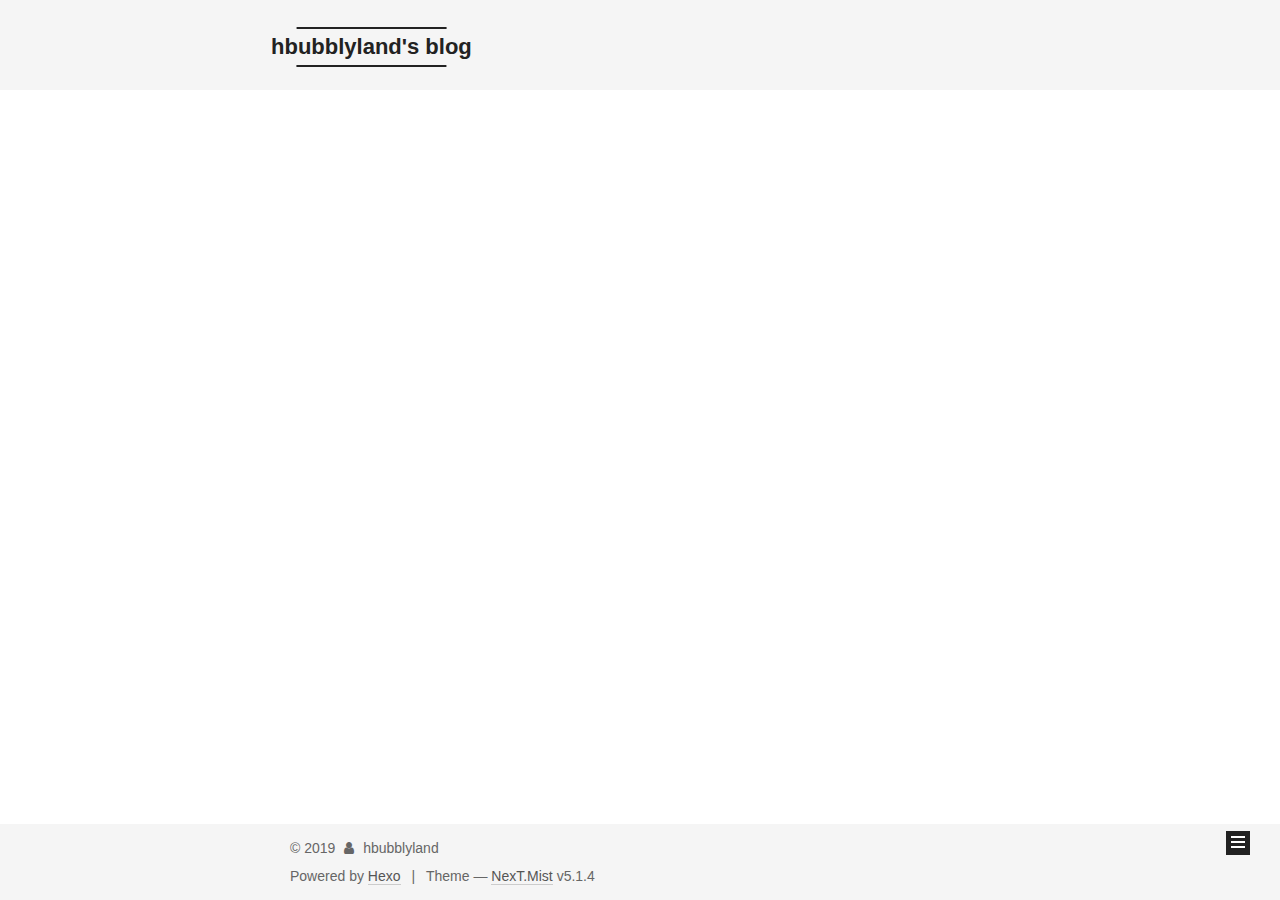
<file: archives/2019/04/index.html>
<!DOCTYPE html>



  


<html class="theme-next mist use-motion" lang="en">
<head><meta name="generator" content="Hexo 3.8.0">
  <meta charset="UTF-8">
<meta http-equiv="X-UA-Compatible" content="IE=edge">
<meta name="viewport" content="width=device-width, initial-scale=1, maximum-scale=1">
<meta name="theme-color" content="#222">









<meta http-equiv="Cache-Control" content="no-transform">
<meta http-equiv="Cache-Control" content="no-siteapp">
















  
  
  <link href="/lib/fancybox/source/jquery.fancybox.css?v=2.1.5" rel="stylesheet" type="text/css">







<link href="/lib/font-awesome/css/font-awesome.min.css?v=4.6.2" rel="stylesheet" type="text/css">

<link href="/css/main.css?v=5.1.4" rel="stylesheet" type="text/css">


  <link rel="apple-touch-icon" sizes="180x180" href="/images/apple-touch-icon-next.png?v=5.1.4">


  <link rel="icon" type="image/png" sizes="32x32" href="/images/favicon.ico?v=5.1.4">


  <link rel="icon" type="image/png" sizes="16x16" href="/images/favicon-16x16-next.png?v=5.1.4">


  <link rel="mask-icon" href="/images/logo.svg?v=5.1.4" color="#222">





  <meta name="keywords" content="Hexo, NexT">





  <link rel="alternate" href="/atom.xml" title="hbubblyland's blog" type="application/atom+xml">






<meta name="description" content="me">
<meta property="og:type" content="website">
<meta property="og:title" content="hbubblyland&#39;s blog">
<meta property="og:url" content="http://yoursite.com/archives/2019/04/index.html">
<meta property="og:site_name" content="hbubblyland&#39;s blog">
<meta property="og:description" content="me">
<meta property="og:locale" content="en">
<meta name="twitter:card" content="summary">
<meta name="twitter:title" content="hbubblyland&#39;s blog">
<meta name="twitter:description" content="me">



<script type="text/javascript" id="hexo.configurations">
  var NexT = window.NexT || {};
  var CONFIG = {
    root: '/',
    scheme: 'Mist',
    version: '5.1.4',
    sidebar: {"position":"left","display":"post","offset":12,"b2t":false,"scrollpercent":false,"onmobile":false},
    fancybox: true,
    tabs: true,
    motion: {"enable":true,"async":false,"transition":{"post_block":"fadeIn","post_header":"slideDownIn","post_body":"slideDownIn","coll_header":"slideLeftIn","sidebar":"slideUpIn"}},
    duoshuo: {
      userId: '0',
      author: 'Author'
    },
    algolia: {
      applicationID: '',
      apiKey: '',
      indexName: '',
      hits: {"per_page":10},
      labels: {"input_placeholder":"Search for Posts","hits_empty":"We didn't find any results for the search: ${query}","hits_stats":"${hits} results found in ${time} ms"}
    }
  };
</script>



  <link rel="canonical" href="http://yoursite.com/archives/2019/04/">





  <title>Archive | hbubblyland's blog</title>
  








</head>

<body itemscope itemtype="http://schema.org/WebPage" lang="en">

  
  
    
  

  <div class="container sidebar-position-left page-archive">
    <div class="headband"></div>

    <header id="header" class="header" itemscope itemtype="http://schema.org/WPHeader">
      <div class="header-inner"><div class="site-brand-wrapper">
  <div class="site-meta ">
    

    <div class="custom-logo-site-title">
      <a href="/" class="brand" rel="start">
        <span class="logo-line-before"><i></i></span>
        <span class="site-title">hbubblyland's blog</span>
        <span class="logo-line-after"><i></i></span>
      </a>
    </div>
      
        <p class="site-subtitle">努有可能的力 不准放弃</p>
      
  </div>

  <div class="site-nav-toggle">
    <button>
      <span class="btn-bar"></span>
      <span class="btn-bar"></span>
      <span class="btn-bar"></span>
    </button>
  </div>
</div>

<nav class="site-nav">
  

  
    <ul id="menu" class="menu">
      
        
        <li class="menu-item menu-item-home">
          <a href="/" rel="section">
            
              <i class="menu-item-icon fa fa-fw fa-home"></i> <br>
            
            Home
          </a>
        </li>
      
        
        <li class="menu-item menu-item-archives">
          <a href="/archives/" rel="section">
            
              <i class="menu-item-icon fa fa-fw fa-archive"></i> <br>
            
            Archives
          </a>
        </li>
      
        
        <li class="menu-item menu-item-tags">
          <a href="/tags/" rel="section">
            
              <i class="menu-item-icon fa fa-fw fa-tags"></i> <br>
            
            Tags
          </a>
        </li>
      
        
        <li class="menu-item menu-item-categories">
          <a href="/categories/" rel="section">
            
              <i class="menu-item-icon fa fa-fw fa-th"></i> <br>
            
            Categories
          </a>
        </li>
      
        
        <li class="menu-item menu-item-about">
          <a href="/about/" rel="section">
            
              <i class="menu-item-icon fa fa-fw fa-user"></i> <br>
            
            About
          </a>
        </li>
      

      
    </ul>
  

  
</nav>



 </div>
    </header>

    <main id="main" class="main">
      <div class="main-inner">
        <div class="content-wrap">
          <div id="content" class="content">
            

  
  
  
  <div class="post-block archive">
    <div id="posts" class="posts-collapse">
      <span class="archive-move-on"></span>

      <span class="archive-page-counter">
        
        
        
          
        
        Um..! 2 posts in total. Keep on posting.
      </span>

      

        
        
        

        
          
          <div class="collection-title">
            <h1 class="archive-year" id="archive-year-2019">2019</h1>
          </div>
        
        

        

  <article class="post post-type-normal" itemscope itemtype="http://schema.org/Article">
    <header class="post-header">

      <h2 class="post-title">
        
            <a class="post-title-link" href="/2019/04/18/对方正在持续输入/" itemprop="url">
              
                <span itemprop="name">对方正在持续输入.....</span>
              
            </a>
        
      </h2>

      <div class="post-meta">
        <time class="post-time" itemprop="dateCreated" datetime="2019-04-18T11:48:52+08:00" content="2019-04-18">
          04-18
        </time>
      </div>

    </header>
  </article>



      

        
        
        

        
        

        

  <article class="post post-type-normal" itemscope itemtype="http://schema.org/Article">
    <header class="post-header">

      <h2 class="post-title">
        
            <a class="post-title-link" href="/2019/04/17/hello-world/" itemprop="url">
              
                <span itemprop="name">Hello World</span>
              
            </a>
        
      </h2>

      <div class="post-meta">
        <time class="post-time" itemprop="dateCreated" datetime="2019-04-17T13:33:23+08:00" content="2019-04-17">
          04-17
        </time>
      </div>

    </header>
  </article>



      

    </div>
  </div>
  
  
  

  



          </div>
          


          

        </div>
        
          
  
  <div class="sidebar-toggle">
    <div class="sidebar-toggle-line-wrap">
      <span class="sidebar-toggle-line sidebar-toggle-line-first"></span>
      <span class="sidebar-toggle-line sidebar-toggle-line-middle"></span>
      <span class="sidebar-toggle-line sidebar-toggle-line-last"></span>
    </div>
  </div>

  <aside id="sidebar" class="sidebar">
    
    <div class="sidebar-inner">

      

      

      <section class="site-overview-wrap sidebar-panel sidebar-panel-active">
        <div class="site-overview">
          <div class="site-author motion-element" itemprop="author" itemscope itemtype="http://schema.org/Person">
            
              <p class="site-author-name" itemprop="name">hbubblyland</p>
              <p class="site-description motion-element" itemprop="description">me</p>
          </div>

          <nav class="site-state motion-element">

            
              <div class="site-state-item site-state-posts">
              
                <a href="/archives/">
              
                  <span class="site-state-item-count">2</span>
                  <span class="site-state-item-name">posts</span>
                </a>
              </div>
            

            

            

          </nav>

          
            <div class="feed-link motion-element">
              <a href="/atom.xml" rel="alternate">
                <i class="fa fa-rss"></i>
                RSS
              </a>
            </div>
          

          

          
          

          
          

          

        </div>
      </section>

      

      

    </div>
  </aside>


        
      </div>
    </main>

    <footer id="footer" class="footer">
      <div class="footer-inner">
        <div class="copyright">&copy; <span itemprop="copyrightYear">2019</span>
  <span class="with-love">
    <i class="fa fa-user"></i>
  </span>
  <span class="author" itemprop="copyrightHolder">hbubblyland</span>

  
</div>


  <div class="powered-by">Powered by <a class="theme-link" target="_blank" href="https://hexo.io">Hexo</a></div>



  <span class="post-meta-divider">|</span>



  <div class="theme-info">Theme &mdash; <a class="theme-link" target="_blank" href="https://github.com/iissnan/hexo-theme-next">NexT.Mist</a> v5.1.4</div>




        







        
      </div>
    </footer>

    
      <div class="back-to-top">
        <i class="fa fa-arrow-up"></i>
        
      </div>
    

    

  </div>

  

<script type="text/javascript">
  if (Object.prototype.toString.call(window.Promise) !== '[object Function]') {
    window.Promise = null;
  }
</script>









  












  
  
    <script type="text/javascript" src="/lib/jquery/index.js?v=2.1.3"></script>
  

  
  
    <script type="text/javascript" src="/lib/fastclick/lib/fastclick.min.js?v=1.0.6"></script>
  

  
  
    <script type="text/javascript" src="/lib/jquery_lazyload/jquery.lazyload.js?v=1.9.7"></script>
  

  
  
    <script type="text/javascript" src="/lib/velocity/velocity.min.js?v=1.2.1"></script>
  

  
  
    <script type="text/javascript" src="/lib/velocity/velocity.ui.min.js?v=1.2.1"></script>
  

  
  
    <script type="text/javascript" src="/lib/fancybox/source/jquery.fancybox.pack.js?v=2.1.5"></script>
  


  


  <script type="text/javascript" src="/js/src/utils.js?v=5.1.4"></script>

  <script type="text/javascript" src="/js/src/motion.js?v=5.1.4"></script>



  
  

  

  


  <script type="text/javascript" src="/js/src/bootstrap.js?v=5.1.4"></script>



  


  




	





  





  












  





  

  

  

  
  

  

  

  

</body>
</html>
</file>
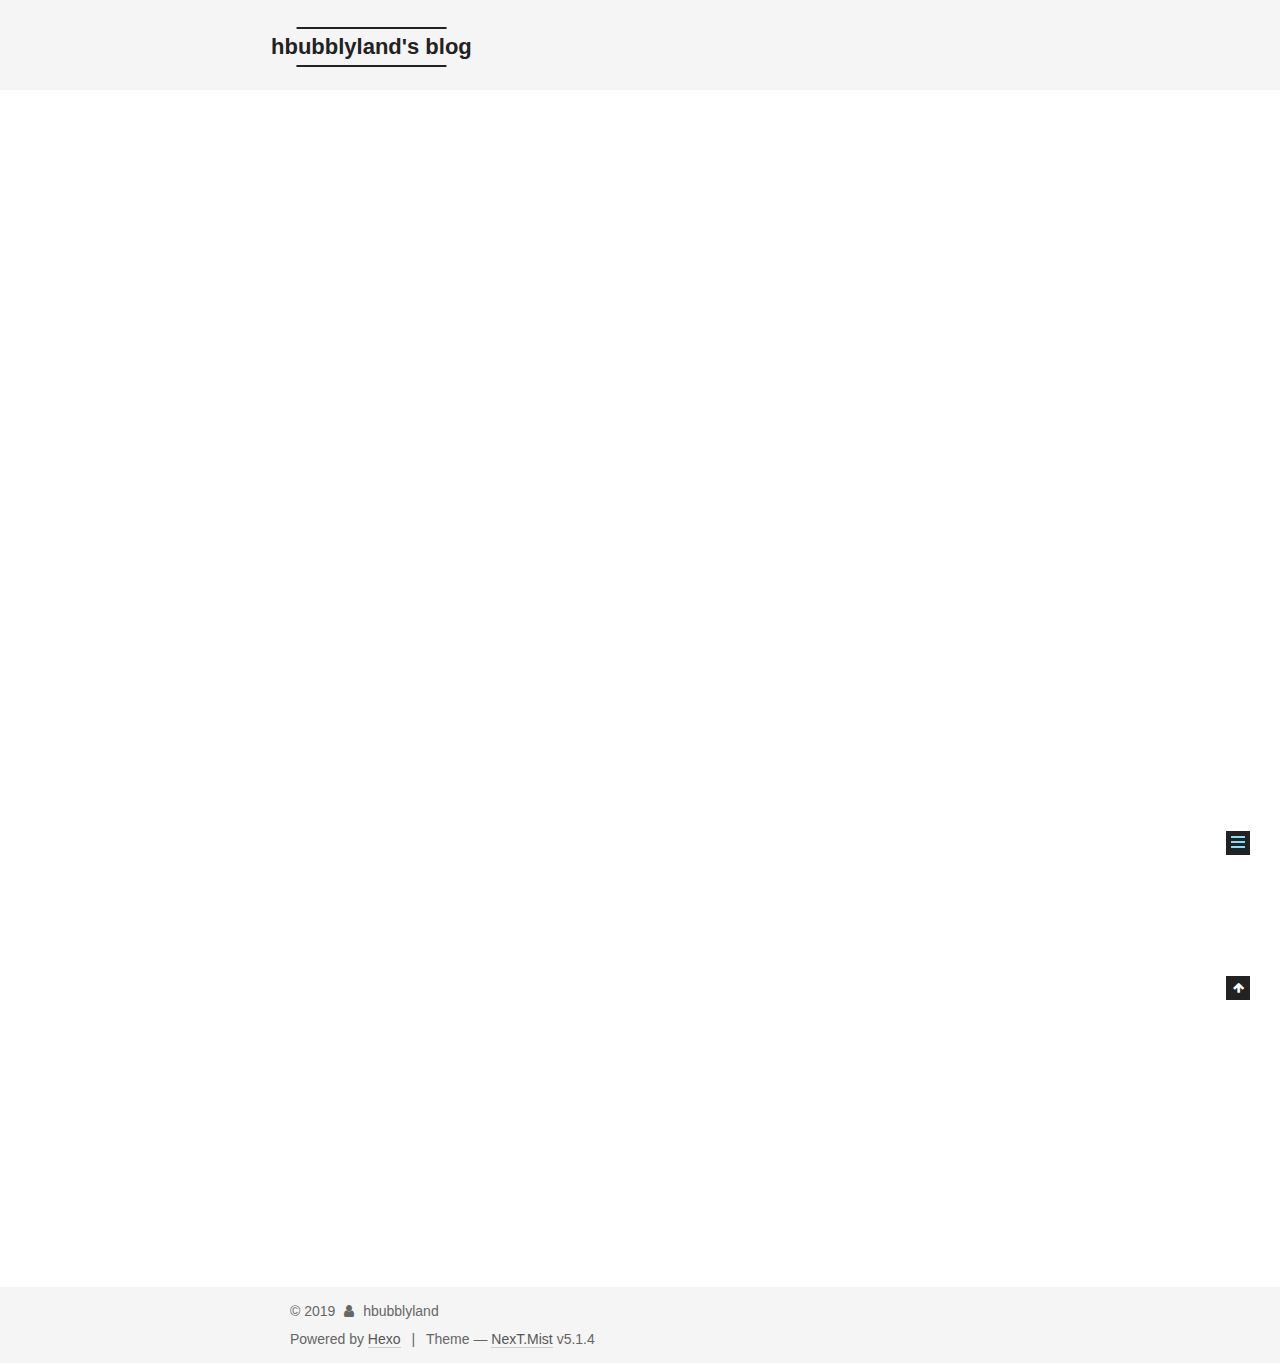
<file: 2019/04/17/hello-world/index.html>
<!DOCTYPE html>



  


<html class="theme-next mist use-motion" lang="en">
<head><meta name="generator" content="Hexo 3.8.0">
  <meta charset="UTF-8">
<meta http-equiv="X-UA-Compatible" content="IE=edge">
<meta name="viewport" content="width=device-width, initial-scale=1, maximum-scale=1">
<meta name="theme-color" content="#222">









<meta http-equiv="Cache-Control" content="no-transform">
<meta http-equiv="Cache-Control" content="no-siteapp">
















  
  
  <link href="/lib/fancybox/source/jquery.fancybox.css?v=2.1.5" rel="stylesheet" type="text/css">







<link href="/lib/font-awesome/css/font-awesome.min.css?v=4.6.2" rel="stylesheet" type="text/css">

<link href="/css/main.css?v=5.1.4" rel="stylesheet" type="text/css">


  <link rel="apple-touch-icon" sizes="180x180" href="/images/apple-touch-icon-next.png?v=5.1.4">


  <link rel="icon" type="image/png" sizes="32x32" href="/images/favicon.ico?v=5.1.4">


  <link rel="icon" type="image/png" sizes="16x16" href="/images/favicon-16x16-next.png?v=5.1.4">


  <link rel="mask-icon" href="/images/logo.svg?v=5.1.4" color="#222">





  <meta name="keywords" content="Hexo, NexT">





  <link rel="alternate" href="/atom.xml" title="hbubblyland's blog" type="application/atom+xml">






<meta name="description" content="Welcome to Hexo! This is your very first post. Check documentation for more info. If you get any problems when using Hexo, you can find the answer in troubleshooting or you can ask me on GitHub. Quick">
<meta property="og:type" content="article">
<meta property="og:title" content="Hello World">
<meta property="og:url" content="http://yoursite.com/2019/04/17/hello-world/index.html">
<meta property="og:site_name" content="hbubblyland&#39;s blog">
<meta property="og:description" content="Welcome to Hexo! This is your very first post. Check documentation for more info. If you get any problems when using Hexo, you can find the answer in troubleshooting or you can ask me on GitHub. Quick">
<meta property="og:locale" content="en">
<meta property="og:updated_time" content="2019-04-17T05:33:23.904Z">
<meta name="twitter:card" content="summary">
<meta name="twitter:title" content="Hello World">
<meta name="twitter:description" content="Welcome to Hexo! This is your very first post. Check documentation for more info. If you get any problems when using Hexo, you can find the answer in troubleshooting or you can ask me on GitHub. Quick">



<script type="text/javascript" id="hexo.configurations">
  var NexT = window.NexT || {};
  var CONFIG = {
    root: '/',
    scheme: 'Mist',
    version: '5.1.4',
    sidebar: {"position":"left","display":"post","offset":12,"b2t":false,"scrollpercent":false,"onmobile":false},
    fancybox: true,
    tabs: true,
    motion: {"enable":true,"async":false,"transition":{"post_block":"fadeIn","post_header":"slideDownIn","post_body":"slideDownIn","coll_header":"slideLeftIn","sidebar":"slideUpIn"}},
    duoshuo: {
      userId: '0',
      author: 'Author'
    },
    algolia: {
      applicationID: '',
      apiKey: '',
      indexName: '',
      hits: {"per_page":10},
      labels: {"input_placeholder":"Search for Posts","hits_empty":"We didn't find any results for the search: ${query}","hits_stats":"${hits} results found in ${time} ms"}
    }
  };
</script>



  <link rel="canonical" href="http://yoursite.com/2019/04/17/hello-world/">





  <title>Hello World | hbubblyland's blog</title>
  








</head>

<body itemscope itemtype="http://schema.org/WebPage" lang="en">

  
  
    
  

  <div class="container sidebar-position-left page-post-detail">
    <div class="headband"></div>

    <header id="header" class="header" itemscope itemtype="http://schema.org/WPHeader">
      <div class="header-inner"><div class="site-brand-wrapper">
  <div class="site-meta ">
    

    <div class="custom-logo-site-title">
      <a href="/" class="brand" rel="start">
        <span class="logo-line-before"><i></i></span>
        <span class="site-title">hbubblyland's blog</span>
        <span class="logo-line-after"><i></i></span>
      </a>
    </div>
      
        <p class="site-subtitle">努有可能的力 不准放弃</p>
      
  </div>

  <div class="site-nav-toggle">
    <button>
      <span class="btn-bar"></span>
      <span class="btn-bar"></span>
      <span class="btn-bar"></span>
    </button>
  </div>
</div>

<nav class="site-nav">
  

  
    <ul id="menu" class="menu">
      
        
        <li class="menu-item menu-item-home">
          <a href="/" rel="section">
            
              <i class="menu-item-icon fa fa-fw fa-home"></i> <br>
            
            Home
          </a>
        </li>
      
        
        <li class="menu-item menu-item-archives">
          <a href="/archives/" rel="section">
            
              <i class="menu-item-icon fa fa-fw fa-archive"></i> <br>
            
            Archives
          </a>
        </li>
      
        
        <li class="menu-item menu-item-tags">
          <a href="/tags/" rel="section">
            
              <i class="menu-item-icon fa fa-fw fa-tags"></i> <br>
            
            Tags
          </a>
        </li>
      
        
        <li class="menu-item menu-item-categories">
          <a href="/categories/" rel="section">
            
              <i class="menu-item-icon fa fa-fw fa-th"></i> <br>
            
            Categories
          </a>
        </li>
      
        
        <li class="menu-item menu-item-about">
          <a href="/about/" rel="section">
            
              <i class="menu-item-icon fa fa-fw fa-user"></i> <br>
            
            About
          </a>
        </li>
      

      
    </ul>
  

  
</nav>



 </div>
    </header>

    <main id="main" class="main">
      <div class="main-inner">
        <div class="content-wrap">
          <div id="content" class="content">
            

  <div id="posts" class="posts-expand">
    

  

  
  
  

  <article class="post post-type-normal" itemscope itemtype="http://schema.org/Article">
  
  
  
  <div class="post-block">
    <link itemprop="mainEntityOfPage" href="http://yoursite.com/2019/04/17/hello-world/">

    <span hidden itemprop="author" itemscope itemtype="http://schema.org/Person">
      <meta itemprop="name" content="hbubblyland">
      <meta itemprop="description" content>
      <meta itemprop="image" content="/images/avatar.gif">
    </span>

    <span hidden itemprop="publisher" itemscope itemtype="http://schema.org/Organization">
      <meta itemprop="name" content="hbubblyland's blog">
    </span>

    
      <header class="post-header">

        
        
          <h1 class="post-title" itemprop="name headline">Hello World</h1>
        

        <div class="post-meta">
          <span class="post-time">
            
              <span class="post-meta-item-icon">
                <i class="fa fa-calendar-o"></i>
              </span>
              
                <span class="post-meta-item-text">Posted on</span>
              
              <time title="Post created" itemprop="dateCreated datePublished" datetime="2019-04-17T13:33:23+08:00">
                2019-04-17
              </time>
            

            

            
          </span>

          

          
            
          

          
          

          

          

          

        </div>
      </header>
    

    
    
    
    <div class="post-body" itemprop="articleBody">

      
      

      
        <p>Welcome to <a href="https://hexo.io/" target="_blank" rel="noopener">Hexo</a>! This is your very first post. Check <a href="https://hexo.io/docs/" target="_blank" rel="noopener">documentation</a> for more info. If you get any problems when using Hexo, you can find the answer in <a href="https://hexo.io/docs/troubleshooting.html" target="_blank" rel="noopener">troubleshooting</a> or you can ask me on <a href="https://github.com/hexojs/hexo/issues" target="_blank" rel="noopener">GitHub</a>.</p>
<h2 id="Quick-Start"><a href="#Quick-Start" class="headerlink" title="Quick Start"></a>Quick Start</h2><h3 id="Create-a-new-post"><a href="#Create-a-new-post" class="headerlink" title="Create a new post"></a>Create a new post</h3><figure class="highlight bash"><table><tr><td class="gutter"><pre><span class="line">1</span><br></pre></td><td class="code"><pre><span class="line">$ hexo new <span class="string">"My New Post"</span></span><br></pre></td></tr></table></figure>
<p>More info: <a href="https://hexo.io/docs/writing.html" target="_blank" rel="noopener">Writing</a></p>
<h3 id="Run-server"><a href="#Run-server" class="headerlink" title="Run server"></a>Run server</h3><figure class="highlight bash"><table><tr><td class="gutter"><pre><span class="line">1</span><br></pre></td><td class="code"><pre><span class="line">$ hexo server</span><br></pre></td></tr></table></figure>
<p>More info: <a href="https://hexo.io/docs/server.html" target="_blank" rel="noopener">Server</a></p>
<h3 id="Generate-static-files"><a href="#Generate-static-files" class="headerlink" title="Generate static files"></a>Generate static files</h3><figure class="highlight bash"><table><tr><td class="gutter"><pre><span class="line">1</span><br></pre></td><td class="code"><pre><span class="line">$ hexo generate</span><br></pre></td></tr></table></figure>
<p>More info: <a href="https://hexo.io/docs/generating.html" target="_blank" rel="noopener">Generating</a></p>
<h3 id="Deploy-to-remote-sites"><a href="#Deploy-to-remote-sites" class="headerlink" title="Deploy to remote sites"></a>Deploy to remote sites</h3><figure class="highlight bash"><table><tr><td class="gutter"><pre><span class="line">1</span><br></pre></td><td class="code"><pre><span class="line">$ hexo deploy</span><br></pre></td></tr></table></figure>
<p>More info: <a href="https://hexo.io/docs/deployment.html" target="_blank" rel="noopener">Deployment</a></p>

      
    </div>
    
    
    

    

    

    

    <footer class="post-footer">
      

      
      
      

      
        <div class="post-nav">
          <div class="post-nav-next post-nav-item">
            
          </div>

          <span class="post-nav-divider"></span>

          <div class="post-nav-prev post-nav-item">
            
              <a href="/2019/04/18/对方正在持续输入/" rel="prev" title="对方正在持续输入.....">
                对方正在持续输入..... <i class="fa fa-chevron-right"></i>
              </a>
            
          </div>
        </div>
      

      
      
    </footer>
  </div>
  
  
  
  </article>



    <div class="post-spread">
      
    </div>
  </div>


          </div>
          


          

  



        </div>
        
          
  
  <div class="sidebar-toggle">
    <div class="sidebar-toggle-line-wrap">
      <span class="sidebar-toggle-line sidebar-toggle-line-first"></span>
      <span class="sidebar-toggle-line sidebar-toggle-line-middle"></span>
      <span class="sidebar-toggle-line sidebar-toggle-line-last"></span>
    </div>
  </div>

  <aside id="sidebar" class="sidebar">
    
    <div class="sidebar-inner">

      

      
        <ul class="sidebar-nav motion-element">
          <li class="sidebar-nav-toc sidebar-nav-active" data-target="post-toc-wrap">
            Table of Contents
          </li>
          <li class="sidebar-nav-overview" data-target="site-overview-wrap">
            Overview
          </li>
        </ul>
      

      <section class="site-overview-wrap sidebar-panel">
        <div class="site-overview">
          <div class="site-author motion-element" itemprop="author" itemscope itemtype="http://schema.org/Person">
            
              <p class="site-author-name" itemprop="name">hbubblyland</p>
              <p class="site-description motion-element" itemprop="description">me</p>
          </div>

          <nav class="site-state motion-element">

            
              <div class="site-state-item site-state-posts">
              
                <a href="/archives/">
              
                  <span class="site-state-item-count">2</span>
                  <span class="site-state-item-name">posts</span>
                </a>
              </div>
            

            

            

          </nav>

          
            <div class="feed-link motion-element">
              <a href="/atom.xml" rel="alternate">
                <i class="fa fa-rss"></i>
                RSS
              </a>
            </div>
          

          

          
          

          
          

          

        </div>
      </section>

      
      <!--noindex-->
        <section class="post-toc-wrap motion-element sidebar-panel sidebar-panel-active">
          <div class="post-toc">

            
              
            

            
              <div class="post-toc-content"><ol class="nav"><li class="nav-item nav-level-2"><a class="nav-link" href="#Quick-Start"><span class="nav-number">1.</span> <span class="nav-text">Quick Start</span></a><ol class="nav-child"><li class="nav-item nav-level-3"><a class="nav-link" href="#Create-a-new-post"><span class="nav-number">1.1.</span> <span class="nav-text">Create a new post</span></a></li><li class="nav-item nav-level-3"><a class="nav-link" href="#Run-server"><span class="nav-number">1.2.</span> <span class="nav-text">Run server</span></a></li><li class="nav-item nav-level-3"><a class="nav-link" href="#Generate-static-files"><span class="nav-number">1.3.</span> <span class="nav-text">Generate static files</span></a></li><li class="nav-item nav-level-3"><a class="nav-link" href="#Deploy-to-remote-sites"><span class="nav-number">1.4.</span> <span class="nav-text">Deploy to remote sites</span></a></li></ol></li></ol></div>
            

          </div>
        </section>
      <!--/noindex-->
      

      

    </div>
  </aside>


        
      </div>
    </main>

    <footer id="footer" class="footer">
      <div class="footer-inner">
        <div class="copyright">&copy; <span itemprop="copyrightYear">2019</span>
  <span class="with-love">
    <i class="fa fa-user"></i>
  </span>
  <span class="author" itemprop="copyrightHolder">hbubblyland</span>

  
</div>


  <div class="powered-by">Powered by <a class="theme-link" target="_blank" href="https://hexo.io">Hexo</a></div>



  <span class="post-meta-divider">|</span>



  <div class="theme-info">Theme &mdash; <a class="theme-link" target="_blank" href="https://github.com/iissnan/hexo-theme-next">NexT.Mist</a> v5.1.4</div>




        







        
      </div>
    </footer>

    
      <div class="back-to-top">
        <i class="fa fa-arrow-up"></i>
        
      </div>
    

    

  </div>

  

<script type="text/javascript">
  if (Object.prototype.toString.call(window.Promise) !== '[object Function]') {
    window.Promise = null;
  }
</script>









  












  
  
    <script type="text/javascript" src="/lib/jquery/index.js?v=2.1.3"></script>
  

  
  
    <script type="text/javascript" src="/lib/fastclick/lib/fastclick.min.js?v=1.0.6"></script>
  

  
  
    <script type="text/javascript" src="/lib/jquery_lazyload/jquery.lazyload.js?v=1.9.7"></script>
  

  
  
    <script type="text/javascript" src="/lib/velocity/velocity.min.js?v=1.2.1"></script>
  

  
  
    <script type="text/javascript" src="/lib/velocity/velocity.ui.min.js?v=1.2.1"></script>
  

  
  
    <script type="text/javascript" src="/lib/fancybox/source/jquery.fancybox.pack.js?v=2.1.5"></script>
  


  


  <script type="text/javascript" src="/js/src/utils.js?v=5.1.4"></script>

  <script type="text/javascript" src="/js/src/motion.js?v=5.1.4"></script>



  
  

  
  <script type="text/javascript" src="/js/src/scrollspy.js?v=5.1.4"></script>
<script type="text/javascript" src="/js/src/post-details.js?v=5.1.4"></script>



  


  <script type="text/javascript" src="/js/src/bootstrap.js?v=5.1.4"></script>



  


  




	





  





  












  





  

  

  

  
  

  

  

  

</body>
</html>
</file>
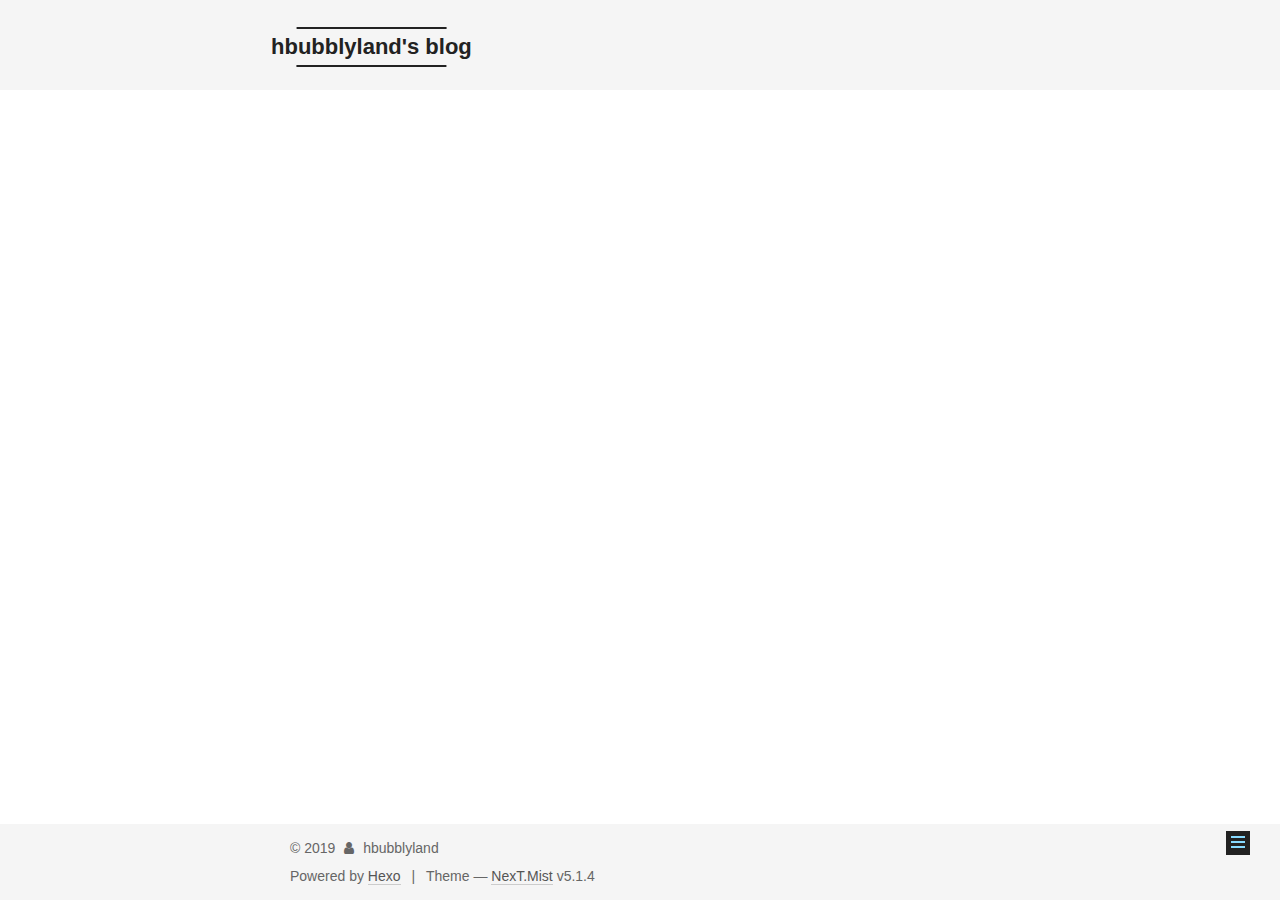
<file: 2019/04/18/对方正在持续输入/index.html>
<!DOCTYPE html>



  


<html class="theme-next mist use-motion" lang="en">
<head><meta name="generator" content="Hexo 3.8.0">
  <meta charset="UTF-8">
<meta http-equiv="X-UA-Compatible" content="IE=edge">
<meta name="viewport" content="width=device-width, initial-scale=1, maximum-scale=1">
<meta name="theme-color" content="#222">









<meta http-equiv="Cache-Control" content="no-transform">
<meta http-equiv="Cache-Control" content="no-siteapp">
















  
  
  <link href="/lib/fancybox/source/jquery.fancybox.css?v=2.1.5" rel="stylesheet" type="text/css">







<link href="/lib/font-awesome/css/font-awesome.min.css?v=4.6.2" rel="stylesheet" type="text/css">

<link href="/css/main.css?v=5.1.4" rel="stylesheet" type="text/css">


  <link rel="apple-touch-icon" sizes="180x180" href="/images/apple-touch-icon-next.png?v=5.1.4">


  <link rel="icon" type="image/png" sizes="32x32" href="/images/favicon.ico?v=5.1.4">


  <link rel="icon" type="image/png" sizes="16x16" href="/images/favicon-16x16-next.png?v=5.1.4">


  <link rel="mask-icon" href="/images/logo.svg?v=5.1.4" color="#222">





  <meta name="keywords" content="Hexo, NexT">





  <link rel="alternate" href="/atom.xml" title="hbubblyland's blog" type="application/atom+xml">






<meta name="description" content="机器学习吴恩达机器学习 2019.0430统计学习方法 李航 2019.0430 深度学习">
<meta property="og:type" content="article">
<meta property="og:title" content="对方正在持续输入.....">
<meta property="og:url" content="http://yoursite.com/2019/04/18/对方正在持续输入/index.html">
<meta property="og:site_name" content="hbubblyland&#39;s blog">
<meta property="og:description" content="机器学习吴恩达机器学习 2019.0430统计学习方法 李航 2019.0430 深度学习">
<meta property="og:locale" content="en">
<meta property="og:updated_time" content="2019-04-30T08:29:14.037Z">
<meta name="twitter:card" content="summary">
<meta name="twitter:title" content="对方正在持续输入.....">
<meta name="twitter:description" content="机器学习吴恩达机器学习 2019.0430统计学习方法 李航 2019.0430 深度学习">



<script type="text/javascript" id="hexo.configurations">
  var NexT = window.NexT || {};
  var CONFIG = {
    root: '/',
    scheme: 'Mist',
    version: '5.1.4',
    sidebar: {"position":"left","display":"post","offset":12,"b2t":false,"scrollpercent":false,"onmobile":false},
    fancybox: true,
    tabs: true,
    motion: {"enable":true,"async":false,"transition":{"post_block":"fadeIn","post_header":"slideDownIn","post_body":"slideDownIn","coll_header":"slideLeftIn","sidebar":"slideUpIn"}},
    duoshuo: {
      userId: '0',
      author: 'Author'
    },
    algolia: {
      applicationID: '',
      apiKey: '',
      indexName: '',
      hits: {"per_page":10},
      labels: {"input_placeholder":"Search for Posts","hits_empty":"We didn't find any results for the search: ${query}","hits_stats":"${hits} results found in ${time} ms"}
    }
  };
</script>



  <link rel="canonical" href="http://yoursite.com/2019/04/18/对方正在持续输入/">





  <title>对方正在持续输入..... | hbubblyland's blog</title>
  








</head>

<body itemscope itemtype="http://schema.org/WebPage" lang="en">

  
  
    
  

  <div class="container sidebar-position-left page-post-detail">
    <div class="headband"></div>

    <header id="header" class="header" itemscope itemtype="http://schema.org/WPHeader">
      <div class="header-inner"><div class="site-brand-wrapper">
  <div class="site-meta ">
    

    <div class="custom-logo-site-title">
      <a href="/" class="brand" rel="start">
        <span class="logo-line-before"><i></i></span>
        <span class="site-title">hbubblyland's blog</span>
        <span class="logo-line-after"><i></i></span>
      </a>
    </div>
      
        <p class="site-subtitle">努有可能的力 不准放弃</p>
      
  </div>

  <div class="site-nav-toggle">
    <button>
      <span class="btn-bar"></span>
      <span class="btn-bar"></span>
      <span class="btn-bar"></span>
    </button>
  </div>
</div>

<nav class="site-nav">
  

  
    <ul id="menu" class="menu">
      
        
        <li class="menu-item menu-item-home">
          <a href="/" rel="section">
            
              <i class="menu-item-icon fa fa-fw fa-home"></i> <br>
            
            Home
          </a>
        </li>
      
        
        <li class="menu-item menu-item-archives">
          <a href="/archives/" rel="section">
            
              <i class="menu-item-icon fa fa-fw fa-archive"></i> <br>
            
            Archives
          </a>
        </li>
      
        
        <li class="menu-item menu-item-tags">
          <a href="/tags/" rel="section">
            
              <i class="menu-item-icon fa fa-fw fa-tags"></i> <br>
            
            Tags
          </a>
        </li>
      
        
        <li class="menu-item menu-item-categories">
          <a href="/categories/" rel="section">
            
              <i class="menu-item-icon fa fa-fw fa-th"></i> <br>
            
            Categories
          </a>
        </li>
      
        
        <li class="menu-item menu-item-about">
          <a href="/about/" rel="section">
            
              <i class="menu-item-icon fa fa-fw fa-user"></i> <br>
            
            About
          </a>
        </li>
      

      
    </ul>
  

  
</nav>



 </div>
    </header>

    <main id="main" class="main">
      <div class="main-inner">
        <div class="content-wrap">
          <div id="content" class="content">
            

  <div id="posts" class="posts-expand">
    

  

  
  
  

  <article class="post post-type-normal" itemscope itemtype="http://schema.org/Article">
  
  
  
  <div class="post-block">
    <link itemprop="mainEntityOfPage" href="http://yoursite.com/2019/04/18/对方正在持续输入/">

    <span hidden itemprop="author" itemscope itemtype="http://schema.org/Person">
      <meta itemprop="name" content="hbubblyland">
      <meta itemprop="description" content>
      <meta itemprop="image" content="/images/avatar.gif">
    </span>

    <span hidden itemprop="publisher" itemscope itemtype="http://schema.org/Organization">
      <meta itemprop="name" content="hbubblyland's blog">
    </span>

    
      <header class="post-header">

        
        
          <h1 class="post-title" itemprop="name headline">对方正在持续输入.....</h1>
        

        <div class="post-meta">
          <span class="post-time">
            
              <span class="post-meta-item-icon">
                <i class="fa fa-calendar-o"></i>
              </span>
              
                <span class="post-meta-item-text">Posted on</span>
              
              <time title="Post created" itemprop="dateCreated datePublished" datetime="2019-04-18T11:48:52+08:00">
                2019-04-18
              </time>
            

            

            
          </span>

          

          
            
          

          
          

          

          

          

        </div>
      </header>
    

    
    
    
    <div class="post-body" itemprop="articleBody">

      
      

      
        <h2 id="机器学习"><a href="#机器学习" class="headerlink" title="机器学习"></a>机器学习</h2><p><del>吴恩达机器学习</del> 2019.0430<br><del>统计学习方法 李航</del> 2019.0430</p>
<h2 id="深度学习"><a href="#深度学习" class="headerlink" title="深度学习"></a>深度学习</h2>
      
    </div>
    
    
    

    

    

    

    <footer class="post-footer">
      

      
      
      

      
        <div class="post-nav">
          <div class="post-nav-next post-nav-item">
            
              <a href="/2019/04/17/hello-world/" rel="next" title="Hello World">
                <i class="fa fa-chevron-left"></i> Hello World
              </a>
            
          </div>

          <span class="post-nav-divider"></span>

          <div class="post-nav-prev post-nav-item">
            
          </div>
        </div>
      

      
      
    </footer>
  </div>
  
  
  
  </article>



    <div class="post-spread">
      
    </div>
  </div>


          </div>
          


          

  



        </div>
        
          
  
  <div class="sidebar-toggle">
    <div class="sidebar-toggle-line-wrap">
      <span class="sidebar-toggle-line sidebar-toggle-line-first"></span>
      <span class="sidebar-toggle-line sidebar-toggle-line-middle"></span>
      <span class="sidebar-toggle-line sidebar-toggle-line-last"></span>
    </div>
  </div>

  <aside id="sidebar" class="sidebar">
    
    <div class="sidebar-inner">

      

      
        <ul class="sidebar-nav motion-element">
          <li class="sidebar-nav-toc sidebar-nav-active" data-target="post-toc-wrap">
            Table of Contents
          </li>
          <li class="sidebar-nav-overview" data-target="site-overview-wrap">
            Overview
          </li>
        </ul>
      

      <section class="site-overview-wrap sidebar-panel">
        <div class="site-overview">
          <div class="site-author motion-element" itemprop="author" itemscope itemtype="http://schema.org/Person">
            
              <p class="site-author-name" itemprop="name">hbubblyland</p>
              <p class="site-description motion-element" itemprop="description">me</p>
          </div>

          <nav class="site-state motion-element">

            
              <div class="site-state-item site-state-posts">
              
                <a href="/archives/">
              
                  <span class="site-state-item-count">2</span>
                  <span class="site-state-item-name">posts</span>
                </a>
              </div>
            

            

            

          </nav>

          
            <div class="feed-link motion-element">
              <a href="/atom.xml" rel="alternate">
                <i class="fa fa-rss"></i>
                RSS
              </a>
            </div>
          

          

          
          

          
          

          

        </div>
      </section>

      
      <!--noindex-->
        <section class="post-toc-wrap motion-element sidebar-panel sidebar-panel-active">
          <div class="post-toc">

            
              
            

            
              <div class="post-toc-content"><ol class="nav"><li class="nav-item nav-level-2"><a class="nav-link" href="#机器学习"><span class="nav-number">1.</span> <span class="nav-text">机器学习</span></a></li><li class="nav-item nav-level-2"><a class="nav-link" href="#深度学习"><span class="nav-number">2.</span> <span class="nav-text">深度学习</span></a></li></ol></div>
            

          </div>
        </section>
      <!--/noindex-->
      

      

    </div>
  </aside>


        
      </div>
    </main>

    <footer id="footer" class="footer">
      <div class="footer-inner">
        <div class="copyright">&copy; <span itemprop="copyrightYear">2019</span>
  <span class="with-love">
    <i class="fa fa-user"></i>
  </span>
  <span class="author" itemprop="copyrightHolder">hbubblyland</span>

  
</div>


  <div class="powered-by">Powered by <a class="theme-link" target="_blank" href="https://hexo.io">Hexo</a></div>



  <span class="post-meta-divider">|</span>



  <div class="theme-info">Theme &mdash; <a class="theme-link" target="_blank" href="https://github.com/iissnan/hexo-theme-next">NexT.Mist</a> v5.1.4</div>




        







        
      </div>
    </footer>

    
      <div class="back-to-top">
        <i class="fa fa-arrow-up"></i>
        
      </div>
    

    

  </div>

  

<script type="text/javascript">
  if (Object.prototype.toString.call(window.Promise) !== '[object Function]') {
    window.Promise = null;
  }
</script>









  












  
  
    <script type="text/javascript" src="/lib/jquery/index.js?v=2.1.3"></script>
  

  
  
    <script type="text/javascript" src="/lib/fastclick/lib/fastclick.min.js?v=1.0.6"></script>
  

  
  
    <script type="text/javascript" src="/lib/jquery_lazyload/jquery.lazyload.js?v=1.9.7"></script>
  

  
  
    <script type="text/javascript" src="/lib/velocity/velocity.min.js?v=1.2.1"></script>
  

  
  
    <script type="text/javascript" src="/lib/velocity/velocity.ui.min.js?v=1.2.1"></script>
  

  
  
    <script type="text/javascript" src="/lib/fancybox/source/jquery.fancybox.pack.js?v=2.1.5"></script>
  


  


  <script type="text/javascript" src="/js/src/utils.js?v=5.1.4"></script>

  <script type="text/javascript" src="/js/src/motion.js?v=5.1.4"></script>



  
  

  
  <script type="text/javascript" src="/js/src/scrollspy.js?v=5.1.4"></script>
<script type="text/javascript" src="/js/src/post-details.js?v=5.1.4"></script>



  


  <script type="text/javascript" src="/js/src/bootstrap.js?v=5.1.4"></script>



  


  




	





  





  












  





  

  

  

  
  

  

  

  

</body>
</html>
</file>
<file: css/main.css>
/* normalize.css v3.0.2 | MIT License | git.io/normalize */
html {
  font-family: sans-serif; /* 1 */
  -ms-text-size-adjust: 100%; /* 2 */
  -webkit-text-size-adjust: 100%; /* 2 */
}
body {
  margin: 0;
}
article,
aside,
details,
figcaption,
figure,
footer,
header,
hgroup,
main,
menu,
nav,
section,
summary {
  display: block;
}
audio,
canvas,
progress,
video {
  display: inline-block; /* 1 */
  vertical-align: baseline; /* 2 */
}
audio:not([controls]) {
  display: none;
  height: 0;
}
[hidden],
template {
  display: none;
}
a {
  background-color: transparent;
}
a:active,
a:hover {
  outline: 0;
}
abbr[title] {
  border-bottom: 1px dotted;
}
b,
strong {
  font-weight: bold;
}
dfn {
  font-style: italic;
}
h1 {
  font-size: 2em;
  margin: 0.67em 0;
}
mark {
  background: #ff0;
  color: #000;
}
small {
  font-size: 80%;
}
sub,
sup {
  font-size: 75%;
  line-height: 0;
  position: relative;
  vertical-align: baseline;
}
sup {
  top: -0.5em;
}
sub {
  bottom: -0.25em;
}
img {
  border: 0;
}
svg:not(:root) {
  overflow: hidden;
}
figure {
  margin: 1em 40px;
}
hr {
  -moz-box-sizing: content-box;
  box-sizing: content-box;
  height: 0;
}
pre {
  overflow: auto;
}
code,
kbd,
pre,
samp {
  font-family: monospace, monospace;
  font-size: 1em;
}
button,
input,
optgroup,
select,
textarea {
  color: inherit; /* 1 */
  font: inherit; /* 2 */
  margin: 0; /* 3 */
}
button {
  overflow: visible;
}
button,
select {
  text-transform: none;
}
button,
html input[type="button"],
input[type="reset"],
input[type="submit"] {
  -webkit-appearance: button; /* 2 */
  cursor: pointer; /* 3 */
}
button[disabled],
html input[disabled] {
  cursor: default;
}
button::-moz-focus-inner,
input::-moz-focus-inner {
  border: 0;
  padding: 0;
}
input {
  line-height: normal;
}
input[type="checkbox"],
input[type="radio"] {
  box-sizing: border-box; /* 1 */
  padding: 0; /* 2 */
}
input[type="number"]::-webkit-inner-spin-button,
input[type="number"]::-webkit-outer-spin-button {
  height: auto;
}
input[type="search"] {
  -webkit-appearance: textfield; /* 1 */
  -moz-box-sizing: content-box;
  -webkit-box-sizing: content-box; /* 2 */
  box-sizing: content-box;
}
input[type="search"]::-webkit-search-cancel-button,
input[type="search"]::-webkit-search-decoration {
  -webkit-appearance: none;
}
fieldset {
  border: 1px solid #c0c0c0;
  margin: 0 2px;
  padding: 0.35em 0.625em 0.75em;
}
legend {
  border: 0; /* 1 */
  padding: 0; /* 2 */
}
textarea {
  overflow: auto;
}
optgroup {
  font-weight: bold;
}
table {
  border-collapse: collapse;
  border-spacing: 0;
}
td,
th {
  padding: 0;
}
::selection {
  background: #262a30;
  color: #fff;
}
body {
  position: relative;
  font-family: 'Lato', "PingFang SC", "Microsoft YaHei", sans-serif;
  font-size: 14px;
  line-height: 2;
  color: #555;
  background: #fff;
}
@media (max-width: 767px) {
  body {
    padding-right: 0 !important;
  }
}
@media (min-width: 768px) and (max-width: 991px) {
  body {
    padding-right: 0 !important;
  }
}
@media (min-width: 1600px) {
  body {
    font-size: 16px;
  }
}
h1,
h2,
h3,
h4,
h5,
h6 {
  margin: 0;
  padding: 0;
  font-weight: bold;
  line-height: 1.5;
  font-family: 'Lato', "PingFang SC", "Microsoft YaHei", sans-serif;
}
h2,
h3,
h4,
h5,
h6 {
  margin: 20px 0 15px;
}
h1 {
  font-size: 24px;
}
@media (max-width: 767px) {
  h1 {
    font-size: 20px;
  }
}
h2 {
  font-size: 22px;
}
@media (max-width: 767px) {
  h2 {
    font-size: 18px;
  }
}
h3 {
  font-size: 20px;
}
@media (max-width: 767px) {
  h3 {
    font-size: 16px;
  }
}
h4 {
  font-size: 18px;
}
@media (max-width: 767px) {
  h4 {
    font-size: 14px;
  }
}
h5 {
  font-size: 16px;
}
@media (max-width: 767px) {
  h5 {
    font-size: 12px;
  }
}
h6 {
  font-size: 14px;
}
@media (max-width: 767px) {
  h6 {
    font-size: 10px;
  }
}
p {
  margin: 0 0 20px 0;
}
a {
  color: #555;
  text-decoration: none;
  outline: none;
  border-bottom: 1px solid #999;
  word-wrap: break-word;
}
a:hover {
  color: #222;
  border-bottom-color: #222;
}
blockquote {
  margin: 0;
  padding: 0;
}
img {
  display: block;
  margin: auto;
  max-width: 100%;
  height: auto;
}
hr {
  margin: 40px 0;
  height: 3px;
  border: none;
  background-color: #ddd;
  background-image: repeating-linear-gradient(-45deg, #fff, #fff 4px, transparent 4px, transparent 8px);
}
blockquote {
  padding: 0 15px;
  color: #666;
  border-left: 4px solid #ddd;
}
blockquote cite::before {
  content: "-";
  padding: 0 5px;
}
dt {
  font-weight: 700;
}
dd {
  margin: 0;
  padding: 0;
}
kbd {
  border: 1px solid #ccc;
  border-radius: 0.2em;
  box-shadow: 0.1em 0.1em 0.2em rgba(0,0,0,0.1);
  background-color: #f9f9f9;
  font-family: inherit;
  background-image: -webkit-linear-gradient(top, #eee, #fff, #eee);
  padding: 0.1em 0.3em;
  white-space: nowrap;
}
.text-left {
  text-align: left;
}
.text-center {
  text-align: center;
}
.text-right {
  text-align: right;
}
.text-justify {
  text-align: justify;
}
.text-nowrap {
  white-space: nowrap;
}
.text-lowercase {
  text-transform: lowercase;
}
.text-uppercase {
  text-transform: uppercase;
}
.text-capitalize {
  text-transform: capitalize;
}
.center-block {
  display: block;
  margin-left: auto;
  margin-right: auto;
}
.clearfix:before,
.clearfix:after {
  content: " ";
  display: table;
}
.clearfix:after {
  clear: both;
}
.pullquote {
  width: 45%;
}
.pullquote.left {
  float: left;
  margin-left: 5px;
  margin-right: 10px;
}
.pullquote.right {
  float: right;
  margin-left: 10px;
  margin-right: 5px;
}
.affix.affix.affix {
  position: fixed;
}
.translation {
  margin-top: -20px;
  font-size: 14px;
  color: #999;
}
.scrollbar-measure {
  width: 100px;
  height: 100px;
  overflow: scroll;
  position: absolute;
  top: -9999px;
}
.use-motion .motion-element {
  opacity: 0;
}
table {
  margin: 20px 0;
  width: 100%;
  border-collapse: collapse;
  border-spacing: 0;
  border: 1px solid #ddd;
  font-size: 14px;
  table-layout: fixed;
  word-wrap: break-all;
}
table>tbody>tr:nth-of-type(odd) {
  background-color: #f9f9f9;
}
table>tbody>tr:hover {
  background-color: #f5f5f5;
}
caption,
th,
td {
  padding: 8px;
  text-align: left;
  vertical-align: middle;
  font-weight: normal;
}
th,
td {
  border-bottom: 3px solid #ddd;
  border-right: 1px solid #eee;
}
th {
  padding-bottom: 10px;
  font-weight: 700;
}
td {
  border-bottom-width: 1px;
}
html,
body {
  height: 100%;
}
.container {
  position: relative;
  min-height: 100%;
}
.header-inner {
  margin: 0 auto;
  padding: 100px 0 70px;
  width: 700px;
}
@media (min-width: 1600px) {
  .container .header-inner {
    width: 900px;
  }
}
.main {
  padding-bottom: 150px;
}
.main-inner {
  margin: 0 auto;
  width: 700px;
}
@media (min-width: 1600px) {
  .container .main-inner {
    width: 900px;
  }
}
.footer {
  position: absolute;
  left: 0;
  bottom: 0;
  width: 100%;
  min-height: 50px;
}
.footer-inner {
  box-sizing: border-box;
  margin: 20px auto;
  width: 700px;
}
@media (min-width: 1600px) {
  .container .footer-inner {
    width: 900px;
  }
}
pre,
.highlight {
  overflow: auto;
  margin: 20px 0;
  padding: 0;
  font-size: 13px;
  color: #4d4d4c;
  background: #f7f7f7;
  line-height: 1.6;
}
pre,
code {
  font-family: consolas, Menlo, "PingFang SC", "Microsoft YaHei", monospace;
}
code {
  padding: 2px 4px;
  word-wrap: break-word;
  color: #555;
  background: #eee;
  border-radius: 3px;
  font-size: 13px;
}
pre {
  padding: 10px;
}
pre code {
  padding: 0;
  color: #4d4d4c;
  background: none;
  text-shadow: none;
}
.highlight {
  border-radius: 1px;
}
.highlight pre {
  border: none;
  margin: 0;
  padding: 10px 0;
}
.highlight table {
  margin: 0;
  width: auto;
  border: none;
}
.highlight td {
  border: none;
  padding: 0;
}
.highlight figcaption {
  font-size: 1em;
  color: #4d4d4c;
  line-height: 1em;
  margin-bottom: 1em;
}
.highlight figcaption:before,
.highlight figcaption:after {
  content: " ";
  display: table;
}
.highlight figcaption:after {
  clear: both;
}
.highlight figcaption a {
  float: right;
  color: #4d4d4c;
}
.highlight figcaption a:hover {
  border-bottom-color: #4d4d4c;
}
.highlight .gutter pre {
  padding-left: 10px;
  padding-right: 10px;
  color: #869194;
  text-align: right;
  background-color: #eff2f3;
}
.highlight .code pre {
  width: 100%;
  padding-left: 10px;
  padding-right: 10px;
  background-color: #f7f7f7;
}
.highlight .line {
  height: 20px;
}
.gutter {
  -webkit-user-select: none;
  -moz-user-select: none;
  -ms-user-select: none;
  user-select: none;
}
.gist table {
  width: auto;
}
.gist table td {
  border: none;
}
pre .deletion {
  background: #fdd;
}
pre .addition {
  background: #dfd;
}
pre .meta {
  color: #8959a8;
}
pre .comment {
  color: #8e908c;
}
pre .variable,
pre .attribute,
pre .tag,
pre .regexp,
pre .ruby .constant,
pre .xml .tag .title,
pre .xml .pi,
pre .xml .doctype,
pre .html .doctype,
pre .css .id,
pre .css .class,
pre .css .pseudo {
  color: #c82829;
}
pre .number,
pre .preprocessor,
pre .built_in,
pre .literal,
pre .params,
pre .constant,
pre .command {
  color: #f5871f;
}
pre .ruby .class .title,
pre .css .rules .attribute,
pre .string,
pre .value,
pre .inheritance,
pre .header,
pre .ruby .symbol,
pre .xml .cdata,
pre .special,
pre .number,
pre .formula {
  color: #718c00;
}
pre .title,
pre .css .hexcolor {
  color: #3e999f;
}
pre .function,
pre .python .decorator,
pre .python .title,
pre .ruby .function .title,
pre .ruby .title .keyword,
pre .perl .sub,
pre .javascript .title,
pre .coffeescript .title {
  color: #4271ae;
}
pre .keyword,
pre .javascript .function {
  color: #8959a8;
}
.full-image.full-image.full-image.full-image {
  border: none;
  max-width: 100%;
  width: auto;
  margin: 20px auto 25px;
}
@media (min-width: 992px) {
  .full-image.full-image.full-image.full-image {
    max-width: none;
    width: 110%;
    margin: 25px -5%;
  }
}
.blockquote-center,
.page-home .post-type-quote blockquote,
.page-post-detail .post-type-quote blockquote {
  position: relative;
  margin: 40px 0;
  padding: 0;
  border-left: none;
  text-align: center;
}
.blockquote-center::before,
.page-home .post-type-quote blockquote::before,
.page-post-detail .post-type-quote blockquote::before,
.blockquote-center::after,
.page-home .post-type-quote blockquote::after,
.page-post-detail .post-type-quote blockquote::after {
  position: absolute;
  content: ' ';
  display: block;
  width: 100%;
  height: 24px;
  opacity: 0.2;
  background-repeat: no-repeat;
  background-position: 0 -6px;
  background-size: 22px 22px;
}
.blockquote-center::before,
.page-home .post-type-quote blockquote::before,
.page-post-detail .post-type-quote blockquote::before {
  top: -20px;
  background-image: url("../images/quote-l.svg");
  border-top: 1px solid #ccc;
}
.blockquote-center::after,
.page-home .post-type-quote blockquote::after,
.page-post-detail .post-type-quote blockquote::after {
  bottom: -20px;
  background-image: url("../images/quote-r.svg");
  border-bottom: 1px solid #ccc;
  background-position: 100% 8px;
}
.blockquote-center p,
.page-home .post-type-quote blockquote p,
.page-post-detail .post-type-quote blockquote p,
.blockquote-center div,
.page-home .post-type-quote blockquote div,
.page-post-detail .post-type-quote blockquote div {
  text-align: center;
}
.post .post-body .group-picture img {
  box-sizing: border-box;
  padding: 0 3px;
  border: none;
}
.post .group-picture-row {
  overflow: hidden;
  margin-top: 6px;
}
.post .group-picture-row:first-child {
  margin-top: 0;
}
.post .group-picture-column {
  float: left;
}
.page-post-detail .post-body .group-picture-column {
  float: none;
  margin-top: 10px;
  width: auto !important;
}
.page-post-detail .post-body .group-picture-column img {
  margin: 0 auto;
}
.page-archive .group-picture-container {
  overflow: hidden;
}
.page-archive .group-picture-row {
  float: left;
}
.page-archive .group-picture-row:first-child {
  margin-top: 6px;
}
.page-archive .group-picture-column {
  max-width: 150px;
  max-height: 150px;
}
.post-body .note {
  position: relative;
  padding: 15px;
  margin-bottom: 20px;
  border: 1px solid #eee;
  border-left-width: 5px;
  border-radius: 3px;
}
.post-body .note h2,
.post-body .note h3,
.post-body .note h4,
.post-body .note h5,
.post-body .note h6 {
  margin-top: 0;
  margin-bottom: 0;
  border-bottom: initial;
  padding-top: 0 !important;
}
.post-body .note p:first-child,
.post-body .note ul:first-child,
.post-body .note ol:first-child,
.post-body .note table:first-child,
.post-body .note pre:first-child,
.post-body .note blockquote:first-child {
  margin-top: 0;
}
.post-body .note p:last-child,
.post-body .note ul:last-child,
.post-body .note ol:last-child,
.post-body .note table:last-child,
.post-body .note pre:last-child,
.post-body .note blockquote:last-child {
  margin-bottom: 0;
}
.post-body .note.default {
  border-left-color: #777;
}
.post-body .note.default h2,
.post-body .note.default h3,
.post-body .note.default h4,
.post-body .note.default h5,
.post-body .note.default h6 {
  color: #777;
}
.post-body .note.primary {
  border-left-color: #6f42c1;
}
.post-body .note.primary h2,
.post-body .note.primary h3,
.post-body .note.primary h4,
.post-body .note.primary h5,
.post-body .note.primary h6 {
  color: #6f42c1;
}
.post-body .note.info {
  border-left-color: #428bca;
}
.post-body .note.info h2,
.post-body .note.info h3,
.post-body .note.info h4,
.post-body .note.info h5,
.post-body .note.info h6 {
  color: #428bca;
}
.post-body .note.success {
  border-left-color: #5cb85c;
}
.post-body .note.success h2,
.post-body .note.success h3,
.post-body .note.success h4,
.post-body .note.success h5,
.post-body .note.success h6 {
  color: #5cb85c;
}
.post-body .note.warning {
  border-left-color: #f0ad4e;
}
.post-body .note.warning h2,
.post-body .note.warning h3,
.post-body .note.warning h4,
.post-body .note.warning h5,
.post-body .note.warning h6 {
  color: #f0ad4e;
}
.post-body .note.danger {
  border-left-color: #d9534f;
}
.post-body .note.danger h2,
.post-body .note.danger h3,
.post-body .note.danger h4,
.post-body .note.danger h5,
.post-body .note.danger h6 {
  color: #d9534f;
}
.post-body .label {
  display: inline;
  padding: 0 2px;
  white-space: nowrap;
}
.post-body .label.default {
  background-color: #f0f0f0;
}
.post-body .label.primary {
  background-color: #efe6f7;
}
.post-body .label.info {
  background-color: #e5f2f8;
}
.post-body .label.success {
  background-color: #e7f4e9;
}
.post-body .label.warning {
  background-color: #fcf6e1;
}
.post-body .label.danger {
  background-color: #fae8eb;
}
.post-body .tabs {
  position: relative;
  display: block;
  margin-bottom: 20px;
  padding-top: 10px;
}
.post-body .tabs ul.nav-tabs {
  margin: 0;
  padding: 0;
  display: flex;
  margin-bottom: -1px;
}
@media (max-width: 413px) {
  .post-body .tabs ul.nav-tabs {
    display: block;
    margin-bottom: 5px;
  }
}
.post-body .tabs ul.nav-tabs li.tab {
  list-style-type: none !important;
  margin: 0 0.25em 0 0;
  border-top: 3px solid transparent;
  border-left: 1px solid transparent;
  border-right: 1px solid transparent;
}
@media (max-width: 413px) {
  .post-body .tabs ul.nav-tabs li.tab {
    margin: initial;
    border-top: 1px solid transparent;
    border-left: 3px solid transparent;
    border-right: 1px solid transparent;
    border-bottom: 1px solid transparent;
  }
}
.post-body .tabs ul.nav-tabs li.tab a {
  outline: 0;
  border-bottom: initial;
  display: block;
  line-height: 1.8em;
  padding: 0.25em 0.75em;
  transition-duration: 0.2s;
  transition-timing-function: ease-out;
  transition-delay: 0s;
}
.post-body .tabs ul.nav-tabs li.tab a i {
  width: 1.285714285714286em;
}
.post-body .tabs ul.nav-tabs li.tab.active {
  border-top: 3px solid #fc6423;
  border-left: 1px solid #ddd;
  border-right: 1px solid #ddd;
  background-color: #fff;
}
@media (max-width: 413px) {
  .post-body .tabs ul.nav-tabs li.tab.active {
    border-top: 1px solid #ddd;
    border-left: 3px solid #fc6423;
    border-right: 1px solid #ddd;
    border-bottom: 1px solid #ddd;
  }
}
.post-body .tabs ul.nav-tabs li.tab.active a {
  cursor: default;
  color: #555;
}
.post-body .tabs .tab-content {
  background-color: #fff;
}
.post-body .tabs .tab-content .tab-pane {
  border: 1px solid #ddd;
  padding: 20px 20px 0 20px;
}
.post-body .tabs .tab-content .tab-pane:not(.active) {
  display: none !important;
}
.post-body .tabs .tab-content .tab-pane.active {
  display: block !important;
}
.btn {
  display: inline-block;
  padding: 0 20px;
  font-size: 14px;
  color: #555;
  background: transparent;
  border: 2px solid #222;
  text-decoration: none;
  border-radius: 0;
  transition-property: background-color;
  transition-duration: 0.2s;
  transition-timing-function: ease-in-out;
  transition-delay: 0s;
  line-height: 2;
}
.btn:hover {
  border-color: #222;
  color: #222;
  background: #fff;
}
.btn +.btn {
  margin: 0 0 8px 8px;
}
.btn .fa-fw {
  width: 1.285714285714286em;
  text-align: left;
}
.btn-bar {
  display: block;
  width: 22px;
  height: 2px;
  background: #555;
  border-radius: 1px;
}
.btn-bar+.btn-bar {
  margin-top: 4px;
}
.pagination {
  margin: 120px 0 40px;
  text-align: center;
  border-top: 1px solid #eee;
}
.page-number-basic,
.pagination .prev,
.pagination .next,
.pagination .page-number,
.pagination .space {
  display: inline-block;
  position: relative;
  top: -1px;
  margin: 0 10px;
  padding: 0 11px;
}
@media (max-width: 767px) {
  .page-number-basic,
  .pagination .prev,
  .pagination .next,
  .pagination .page-number,
  .pagination .space {
    margin: 0 5px;
  }
}
.pagination .prev,
.pagination .next,
.pagination .page-number {
  border-bottom: 0;
  border-top: 1px solid #eee;
  transition-property: border-color;
  transition-duration: 0.2s;
  transition-timing-function: ease-in-out;
  transition-delay: 0s;
}
.pagination .prev:hover,
.pagination .next:hover,
.pagination .page-number:hover {
  border-top-color: #222;
}
.pagination .space {
  padding: 0;
  margin: 0;
}
.pagination .prev {
  margin-left: 0;
}
.pagination .next {
  margin-right: 0;
}
.pagination .page-number.current {
  color: #fff;
  background: #ccc;
  border-top-color: #ccc;
}
@media (max-width: 767px) {
  .pagination {
    border-top: none;
  }
  .pagination .prev,
  .pagination .next,
  .pagination .page-number {
    margin-bottom: 10px;
    border-top: 0;
    border-bottom: 1px solid #eee;
    padding: 0 10px;
  }
  .pagination .prev:hover,
  .pagination .next:hover,
  .pagination .page-number:hover {
    border-bottom-color: #222;
  }
}
.comments {
  margin: 60px 20px 0;
}
.tag-cloud {
  text-align: center;
}
.tag-cloud a {
  display: inline-block;
  margin: 10px;
}
.back-to-top {
  box-sizing: border-box;
  position: fixed;
  bottom: -100px;
  right: 30px;
  z-index: 1050;
  padding: 0 6px;
  width: 24px;
  background: #222;
  font-size: 12px;
  opacity: 1;
  color: #fff;
  cursor: pointer;
  text-align: center;
  -webkit-transform: translateZ(0);
  transition-property: bottom;
  transition-duration: 0.2s;
  transition-timing-function: ease-in-out;
  transition-delay: 0s;
}
@media (min-width: 768px) and (max-width: 991px) {
  .back-to-top {
    display: none !important;
  }
}
@media (max-width: 767px) {
  .back-to-top {
    display: none !important;
  }
}
.back-to-top.back-to-top-on {
  bottom: 19px;
}
.header {
  background: transparent;
}
.header-inner {
  position: relative;
}
.headband {
  height: 3px;
  background: #222;
}
.site-meta {
  margin: 0;
  text-align: left;
}
@media (max-width: 767px) {
  .site-meta {
    text-align: center;
  }
}
.brand {
  position: relative;
  display: inline-block;
  padding: 0 40px;
  color: #222;
  background: #222;
  border-bottom: none;
}
.brand:hover {
  color: #222;
}
.logo {
  display: inline-block;
  margin-right: 5px;
  line-height: 36px;
  vertical-align: top;
}
.site-title {
  display: inline-block;
  vertical-align: top;
  line-height: 36px;
  font-size: 20px;
  font-weight: normal;
  font-family: 'Lato', "PingFang SC", "Microsoft YaHei", sans-serif;
}
.site-subtitle {
  margin-top: 10px;
  font-size: 13px;
  color: #999;
}
.use-motion .brand {
  opacity: 0;
}
.use-motion .logo,
.use-motion .site-title,
.use-motion .site-subtitle {
  opacity: 0;
  position: relative;
  top: -10px;
}
.site-nav-toggle {
  display: none;
  position: absolute;
  top: 10px;
  left: 10px;
}
@media (max-width: 767px) {
  .site-nav-toggle {
    display: block;
  }
}
.site-nav-toggle button {
  margin-top: 2px;
  padding: 9px 10px;
  background: transparent;
  border: none;
}
@media (max-width: 767px) {
  .site-nav {
    display: none;
    margin: 0 -10px;
    padding: 0 10px;
    clear: both;
    border-top: 1px solid #ddd;
  }
}
@media (min-width: 768px) and (max-width: 991px) {
  .site-nav {
    display: block !important;
  }
}
@media (min-width: 992px) {
  .site-nav {
    display: block !important;
  }
}
.menu {
  margin-top: 20px;
  padding-left: 0;
  text-align: center;
}
.menu .menu-item {
  display: inline-block;
  margin: 0 10px;
  list-style: none;
}
@media screen and (max-width: 767px) {
  .menu .menu-item {
    margin-top: 10px;
  }
}
.menu .menu-item a {
  display: block;
  font-size: 13px;
  line-height: inherit;
  border-bottom: 1px solid transparent;
  transition-property: border-color;
  transition-duration: 0.2s;
  transition-timing-function: ease-in-out;
  transition-delay: 0s;
}
.menu .menu-item a:hover {
  border-bottom-color: #222;
}
.menu .menu-item .fa {
  margin-right: 5px;
}
.use-motion .menu-item {
  opacity: 0;
}
.post-body {
  font-family: 'Lato', "PingFang SC", "Microsoft YaHei", sans-serif;
}
@media (max-width: 767px) {
  .post-body {
    word-break: break-word;
  }
}
.post-body .fancybox img {
  display: block !important;
  margin: 0 auto;
  cursor: pointer;
  cursor: zoom-in;
  cursor: -webkit-zoom-in;
}
.post-body .image-caption,
.post-body .figure .caption {
  margin: -20px auto 15px;
  text-align: center;
  font-size: 14px;
  color: #999;
  font-weight: bold;
  line-height: 1;
}
.post-sticky-flag {
  display: inline-block;
  font-size: 16px;
  -ms-transform: rotate(30deg);
  -webkit-transform: rotate(30deg);
  -moz-transform: rotate(30deg);
  -ms-transform: rotate(30deg);
  -o-transform: rotate(30deg);
  transform: rotate(30deg);
}
.use-motion .post-block,
.use-motion .pagination,
.use-motion .comments {
  opacity: 0;
}
.use-motion .post-header {
  opacity: 0;
}
.use-motion .post-body {
  opacity: 0;
}
.use-motion .collection-title {
  opacity: 0;
}
.posts-expand {
  padding-top: 40px;
}
@media (max-width: 767px) {
  .posts-expand {
    margin: 0 20px;
  }
  .post-body pre .gutter pre {
    padding-right: 10px;
  }
  .post-body .highlight {
    margin-left: 0px;
    margin-right: 0px;
    padding: 0;
  }
  .post-body .highlight .gutter pre {
    padding-right: 10px;
  }
}
@media (min-width: 992px) {
  .posts-expand .post-body {
    text-align: justify;
  }
}
.posts-expand .post-body h2,
.posts-expand .post-body h3,
.posts-expand .post-body h4,
.posts-expand .post-body h5,
.posts-expand .post-body h6 {
  padding-top: 10px;
}
.posts-expand .post-body h2 .header-anchor,
.posts-expand .post-body h3 .header-anchor,
.posts-expand .post-body h4 .header-anchor,
.posts-expand .post-body h5 .header-anchor,
.posts-expand .post-body h6 .header-anchor {
  float: right;
  margin-left: 10px;
  color: #ccc;
  border-bottom-style: none;
  visibility: hidden;
}
.posts-expand .post-body h2 .header-anchor:hover,
.posts-expand .post-body h3 .header-anchor:hover,
.posts-expand .post-body h4 .header-anchor:hover,
.posts-expand .post-body h5 .header-anchor:hover,
.posts-expand .post-body h6 .header-anchor:hover {
  color: inherit;
}
.posts-expand .post-body h2:hover .header-anchor,
.posts-expand .post-body h3:hover .header-anchor,
.posts-expand .post-body h4:hover .header-anchor,
.posts-expand .post-body h5:hover .header-anchor,
.posts-expand .post-body h6:hover .header-anchor {
  visibility: visible;
}
.posts-expand .post-body ul li {
  list-style: circle;
}
.posts-expand .post-body img {
  box-sizing: border-box;
  margin: auto;
  padding: 3px;
  border: 1px solid #ddd;
}
.posts-expand .post-body .fancybox img {
  margin: 0 auto 25px;
}
@media (max-width: 767px) {
  .posts-collapse {
    margin: 0 20px;
  }
  .posts-collapse .post-title,
  .posts-collapse .post-meta {
    display: block;
    width: auto;
    text-align: left;
  }
}
.posts-collapse {
  position: relative;
  z-index: 1010;
  margin-left: 0;
}
.posts-collapse::after {
  content: " ";
  position: absolute;
  top: 20px;
  left: 0;
  margin-left: -2px;
  width: 4px;
  height: 100%;
  background: #f5f5f5;
  z-index: -1;
}
@media (max-width: 767px) {
  .posts-collapse {
    margin: 0 20px;
  }
}
.posts-collapse .collection-title {
  position: relative;
  margin: 60px 0;
}
.posts-collapse .collection-title h1,
.posts-collapse .collection-title h2 {
  margin-left: 20px;
}
.posts-collapse .collection-title small {
  color: #bbb;
  margin-left: 5px;
}
.posts-collapse .collection-title::before {
  content: " ";
  position: absolute;
  left: 0;
  top: 50%;
  margin-left: -4px;
  margin-top: -4px;
  width: 8px;
  height: 8px;
  background: #bbb;
  border-radius: 50%;
}
.posts-collapse .post {
  margin: 30px 0;
}
.posts-collapse .post-header {
  position: relative;
  transition-duration: 0.2s;
  transition-timing-function: ease-in-out;
  transition-delay: 0s;
  transition-property: border;
  border-bottom: 1px dashed #ccc;
}
.posts-collapse .post-header::before {
  content: " ";
  position: absolute;
  left: 0;
  top: 12px;
  width: 6px;
  height: 6px;
  margin-left: -4px;
  background: #bbb;
  border-radius: 50%;
  border: 1px solid #fff;
  transition-duration: 0.2s;
  transition-timing-function: ease-in-out;
  transition-delay: 0s;
  transition-property: background;
}
.posts-collapse .post-header:hover {
  border-bottom-color: #666;
}
.posts-collapse .post-header:hover::before {
  background: #222;
}
.posts-collapse .post-meta {
  position: absolute;
  font-size: 12px;
  left: 20px;
  top: 5px;
}
.posts-collapse .post-comments-count {
  display: none;
}
.posts-collapse .post-title {
  margin-left: 60px;
  font-size: 16px;
  font-weight: normal;
  line-height: inherit;
}
.posts-collapse .post-title::after {
  margin-left: 3px;
  opacity: 0.6;
}
.posts-collapse .post-title a {
  color: #666;
  border-bottom: none;
}
.page-home .post-type-quote .post-header,
.page-post-detail .post-type-quote .post-header,
.page-home .post-type-quote .post-tags,
.page-post-detail .post-type-quote .post-tags {
  display: none;
}
.posts-expand .post-title {
  text-align: center;
  word-break: break-word;
  font-weight: 400;
}
.posts-expand .post-title-link {
  display: inline-block;
  position: relative;
  color: #555;
  border-bottom: none;
  line-height: 1.2;
  vertical-align: top;
}
.posts-expand .post-title-link::before {
  content: "";
  position: absolute;
  width: 100%;
  height: 2px;
  bottom: 0;
  left: 0;
  background-color: #000;
  visibility: hidden;
  -webkit-transform: scaleX(0);
  -moz-transform: scaleX(0);
  -ms-transform: scaleX(0);
  -o-transform: scaleX(0);
  transform: scaleX(0);
  transition-duration: 0.2s;
  transition-timing-function: ease-in-out;
  transition-delay: 0s;
}
.posts-expand .post-title-link:hover::before {
  visibility: visible;
  -webkit-transform: scaleX(1);
  -moz-transform: scaleX(1);
  -ms-transform: scaleX(1);
  -o-transform: scaleX(1);
  transform: scaleX(1);
}
.posts-expand .post-title-link .fa {
  font-size: 16px;
}
.posts-expand .post-meta {
  margin: 3px 0 60px 0;
  color: #999;
  font-family: 'Lato', "PingFang SC", "Microsoft YaHei", sans-serif;
  font-size: 12px;
  text-align: center;
}
.posts-expand .post-meta .post-category-list {
  display: inline-block;
  margin: 0;
  padding: 3px;
}
.posts-expand .post-meta .post-category-list-link {
  color: #999;
}
.posts-expand .post-meta .post-description {
  font-size: 14px;
  margin-top: 2px;
}
.post-meta-divider {
  margin: 0 0.5em;
}
.post-meta-item-icon {
  margin-right: 3px;
}
@media (min-width: 768px) and (max-width: 991px) {
  .post-meta-item-icon {
    display: inline-block;
  }
}
@media (max-width: 767px) {
  .post-meta-item-icon {
    display: inline-block;
  }
}
@media (min-width: 768px) and (max-width: 991px) {
  .post-meta-item-text {
    display: none;
  }
}
@media (max-width: 767px) {
  .post-meta-item-text {
    display: none;
  }
}
@media (max-width: 767px) {
  .posts-expand .post-comments-count {
    display: none;
  }
}
.post-button {
  margin-top: 40px;
}
.posts-expand .post-tags {
  margin-top: 40px;
  text-align: center;
}
.posts-expand .post-tags a {
  display: inline-block;
  margin-right: 10px;
  font-size: 13px;
}
.post-nav {
  display: table;
  margin-top: 15px;
  width: 100%;
  border-top: 1px solid #eee;
}
.post-nav-divider {
  display: table-cell;
  width: 10%;
}
.post-nav-item {
  display: table-cell;
  padding: 10px 0 0 0;
  width: 45%;
  vertical-align: top;
}
.post-nav-item a {
  position: relative;
  display: block;
  line-height: 25px;
  font-size: 14px;
  color: #555;
  border-bottom: none;
}
.post-nav-item a:hover {
  color: #222;
  border-bottom: none;
}
.post-nav-item a:active {
  top: 2px;
}
.post-nav-item .fa {
  position: absolute;
  top: 8px;
  left: 0;
  font-size: 12px;
}
.post-nav-next a {
  padding-left: 15px;
}
.post-nav-prev {
  text-align: right;
}
.post-nav-prev a {
  padding-right: 15px;
}
.post-nav-prev .fa {
  right: 0;
  left: auto;
}
.posts-expand .post-eof {
  display: block;
  margin: 80px auto 60px;
  width: 8%;
  height: 1px;
  background: #ccc;
  text-align: center;
}
.post:last-child .post-eof.post-eof.post-eof {
  display: none;
}
.post-gallery {
  display: table;
  table-layout: fixed;
  width: 100%;
  border-collapse: separate;
}
.post-gallery-row {
  display: table-row;
}
.post-gallery .post-gallery-img {
  display: table-cell;
  text-align: center;
  vertical-align: middle;
  border: none;
}
.post-gallery .post-gallery-img img {
  max-width: 100%;
  max-height: 100%;
  border: none;
}
.fancybox-close,
.fancybox-close:hover {
  border: none;
}
.rtl.post-body p,
.rtl.post-body a,
.rtl.post-body h1,
.rtl.post-body h2,
.rtl.post-body h3,
.rtl.post-body h4,
.rtl.post-body h5,
.rtl.post-body h6,
.rtl.post-body li,
.rtl.post-body ul,
.rtl.post-body ol {
  direction: rtl;
  font-family: UKIJ Ekran;
}
.rtl.post-title {
  font-family: UKIJ Ekran;
}
.sidebar {
  position: fixed;
  right: 0;
  top: 0;
  bottom: 0;
  width: 0;
  z-index: 1040;
  box-shadow: inset 0 2px 6px #000;
  background: #222;
  -webkit-transform: translateZ(0);
}
.sidebar a {
  color: #999;
  border-bottom-color: #555;
}
.sidebar a:hover {
  color: #eee;
}
@media (min-width: 768px) and (max-width: 991px) {
  .sidebar {
    display: none !important;
  }
}
@media (max-width: 767px) {
  .sidebar {
    display: none !important;
  }
}
.sidebar-inner {
  position: relative;
  padding: 20px 10px;
  color: #999;
  text-align: center;
}
.site-overview-wrap {
  overflow: hidden;
}
.site-overview {
  overflow-y: auto;
  overflow-x: hidden;
}
.sidebar-toggle {
  position: fixed;
  right: 30px;
  bottom: 45px;
  width: 14px;
  height: 14px;
  padding: 5px;
  background: #222;
  line-height: 0;
  z-index: 1050;
  cursor: pointer;
  -webkit-transform: translateZ(0);
}
@media (min-width: 768px) and (max-width: 991px) {
  .sidebar-toggle {
    display: none !important;
  }
}
@media (max-width: 767px) {
  .sidebar-toggle {
    display: none !important;
  }
}
.sidebar-toggle-line {
  position: relative;
  display: inline-block;
  vertical-align: top;
  height: 2px;
  width: 100%;
  background: #fff;
  margin-top: 3px;
}
.sidebar-toggle-line:first-child {
  margin-top: 0;
}
.site-author-image {
  display: block;
  margin: 0 auto;
  padding: 2px;
  max-width: 96px;
  height: auto;
  border: 2px solid #333;
}
.site-author-name {
  margin: 5px 0 0;
  text-align: center;
  color: #f5f5f5;
  font-weight: normal;
}
.site-description {
  margin-top: 5px;
  text-align: center;
  font-size: 14px;
  color: #999;
}
.site-state {
  overflow: hidden;
  line-height: 1.4;
  white-space: nowrap;
  text-align: center;
}
.site-state-item {
  display: inline-block;
  padding: 0 15px;
  border-left: 1px solid #333;
}
.site-state-item:first-child {
  border-left: none;
}
.site-state-item a {
  border-bottom: none;
}
.site-state-item-count {
  display: block;
  text-align: center;
  color: inherit;
  font-weight: 600;
  font-size: 18px;
}
.site-state-item-name {
  font-size: 13px;
  color: inherit;
}
.feed-link {
  margin-top: 20px;
}
.feed-link a {
  display: inline-block;
  padding: 0 15px;
  color: #fc6423;
  border: 1px solid #fc6423;
  border-radius: 4px;
}
.feed-link a i {
  color: #fc6423;
  font-size: 14px;
}
.feed-link a:hover {
  color: #fff;
  background: #fc6423;
}
.feed-link a:hover i {
  color: #fff;
}
.links-of-author {
  margin-top: 20px;
}
.links-of-author a {
  display: inline-block;
  vertical-align: middle;
  margin-right: 10px;
  margin-bottom: 10px;
  border-bottom-color: #555;
  font-size: 13px;
}
.links-of-author a:before {
  display: inline-block;
  vertical-align: middle;
  margin-right: 3px;
  content: " ";
  width: 4px;
  height: 4px;
  border-radius: 50%;
  background: #9a16ff;
}
.links-of-blogroll {
  font-size: 13px;
}
.links-of-blogroll-title {
  margin-top: 20px;
  font-size: 14px;
  font-weight: 600;
}
.links-of-blogroll-list {
  margin: 0;
  padding: 0;
  list-style: none;
}
.links-of-blogroll-item {
  padding: 2px 10px;
}
.links-of-blogroll-item a {
  max-width: 280px;
  box-sizing: border-box;
  display: inline-block;
  overflow: hidden;
  white-space: nowrap;
  text-overflow: ellipsis;
}
.sidebar-nav {
  margin: 0 0 20px;
  padding-left: 0;
}
.sidebar-nav li {
  display: inline-block;
  cursor: pointer;
  border-bottom: 1px solid transparent;
  font-size: 14px;
  color: #555;
}
.sidebar-nav li:hover {
  color: #f5f5f5;
}
.page-post-detail .sidebar-nav-toc {
  padding: 0 5px;
}
.page-post-detail .sidebar-nav-overview {
  margin-left: 10px;
}
.sidebar-nav .sidebar-nav-active {
  color: #87daff;
  border-bottom-color: #87daff;
}
.sidebar-nav .sidebar-nav-active:hover {
  color: #87daff;
}
.sidebar-panel {
  display: none;
}
.sidebar-panel-active {
  display: block;
}
.post-toc-empty {
  font-size: 14px;
  color: #666;
}
.post-toc-wrap {
  overflow: hidden;
}
.post-toc {
  overflow: auto;
}
.post-toc ol {
  margin: 0;
  padding: 0 2px 5px 10px;
  text-align: left;
  list-style: none;
  font-size: 14px;
}
.post-toc ol > ol {
  padding-left: 0;
}
.post-toc ol a {
  transition-duration: 0.2s;
  transition-timing-function: ease-in-out;
  transition-delay: 0s;
  transition-property: all;
  color: #999;
  border-bottom-color: #555;
}
.post-toc ol a:hover {
  color: #ccc;
  border-bottom-color: #ccc;
}
.post-toc .nav-item {
  overflow: hidden;
  text-overflow: ellipsis;
  text-align: justify;
  white-space: nowrap;
  line-height: 1.8;
}
.post-toc .nav .nav-child {
  display: none;
}
.post-toc .nav .active > .nav-child {
  display: block;
}
.post-toc .nav .active-current > .nav-child {
  display: block;
}
.post-toc .nav .active-current > .nav-child > .nav-item {
  display: block;
}
.post-toc .nav .active > a {
  color: #87daff;
  border-bottom-color: #87daff;
}
.post-toc .nav .active-current > a {
  color: #87daff;
}
.post-toc .nav .active-current > a:hover {
  color: #87daff;
}
.footer {
  font-size: 14px;
  color: #999;
}
.footer img {
  border: none;
}
.footer-inner {
  text-align: center;
}
.with-love {
  display: inline-block;
  margin: 0 5px;
}
.powered-by,
.theme-info {
  display: inline-block;
}
.cc-license {
  margin-top: 10px;
  text-align: center;
}
.cc-license .cc-opacity {
  opacity: 0.7;
  border-bottom: none;
}
.cc-license .cc-opacity:hover {
  opacity: 0.9;
}
.cc-license img {
  display: inline-block;
}
.theme-next #ds-thread #ds-reset {
  color: #555;
}
.theme-next #ds-thread #ds-reset .ds-replybox {
  margin-bottom: 30px;
}
.theme-next #ds-thread #ds-reset .ds-replybox .ds-avatar,
.theme-next #ds-reset .ds-avatar img {
  box-shadow: none;
}
.theme-next #ds-thread #ds-reset .ds-textarea-wrapper {
  border-color: #c7d4e1;
  background: none;
  border-top-right-radius: 3px;
  border-top-left-radius: 3px;
}
.theme-next #ds-thread #ds-reset .ds-textarea-wrapper textarea {
  height: 60px;
}
.theme-next #ds-reset .ds-rounded-top {
  border-radius: 0;
}
.theme-next #ds-thread #ds-reset .ds-post-toolbar {
  box-sizing: border-box;
  border: 1px solid #c7d4e1;
  background: #f6f8fa;
}
.theme-next #ds-thread #ds-reset .ds-post-options {
  height: 40px;
  border: none;
  background: none;
}
.theme-next #ds-thread #ds-reset .ds-toolbar-buttons {
  top: 11px;
}
.theme-next #ds-thread #ds-reset .ds-sync {
  top: 5px;
}
.theme-next #ds-thread #ds-reset .ds-post-button {
  top: 4px;
  right: 5px;
  width: 90px;
  height: 30px;
  border: 1px solid #c5ced7;
  border-radius: 3px;
  background-image: linear-gradient(#fbfbfc, #f5f7f9);
  color: #60676d;
}
.theme-next #ds-thread #ds-reset .ds-post-button:hover {
  background-position: 0 -30px;
  color: #60676d;
}
.theme-next #ds-thread #ds-reset .ds-comments-info {
  padding: 10px 0;
}
.theme-next #ds-thread #ds-reset .ds-sort {
  display: none;
}
.theme-next #ds-thread #ds-reset li.ds-tab a.ds-current {
  border: none;
  background: #f6f8fa;
  color: #60676d;
}
.theme-next #ds-thread #ds-reset li.ds-tab a.ds-current:hover {
  background-color: #e9f0f7;
  color: #60676d;
}
.theme-next #ds-thread #ds-reset li.ds-tab a {
  border-radius: 2px;
  padding: 5px;
}
.theme-next #ds-thread #ds-reset .ds-login-buttons p {
  color: #999;
  line-height: 36px;
}
.theme-next #ds-thread #ds-reset .ds-login-buttons .ds-service-list li {
  height: 28px;
}
.theme-next #ds-thread #ds-reset .ds-service-list a {
  background: none;
  padding: 5px;
  border: 1px solid;
  border-radius: 3px;
  text-align: center;
}
.theme-next #ds-thread #ds-reset .ds-service-list a:hover {
  color: #fff;
  background: #666;
}
.theme-next #ds-thread #ds-reset .ds-service-list .ds-weibo {
  color: #fc9b00;
  border-color: #fc9b00;
}
.theme-next #ds-thread #ds-reset .ds-service-list .ds-weibo:hover {
  background: #fc9b00;
}
.theme-next #ds-thread #ds-reset .ds-service-list .ds-qq {
  color: #60a3ec;
  border-color: #60a3ec;
}
.theme-next #ds-thread #ds-reset .ds-service-list .ds-qq:hover {
  background: #60a3ec;
}
.theme-next #ds-thread #ds-reset .ds-service-list .ds-renren {
  color: #2e7ac4;
  border-color: #2e7ac4;
}
.theme-next #ds-thread #ds-reset .ds-service-list .ds-renren:hover {
  background: #2e7ac4;
}
.theme-next #ds-thread #ds-reset .ds-service-list .ds-douban {
  color: #37994c;
  border-color: #37994c;
}
.theme-next #ds-thread #ds-reset .ds-service-list .ds-douban:hover {
  background: #37994c;
}
.theme-next #ds-thread #ds-reset .ds-service-list .ds-kaixin {
  color: #fef20d;
  border-color: #fef20d;
}
.theme-next #ds-thread #ds-reset .ds-service-list .ds-kaixin:hover {
  background: #fef20d;
}
.theme-next #ds-thread #ds-reset .ds-service-list .ds-netease {
  color: #f00;
  border-color: #f00;
}
.theme-next #ds-thread #ds-reset .ds-service-list .ds-netease:hover {
  background: #f00;
}
.theme-next #ds-thread #ds-reset .ds-service-list .ds-sohu {
  color: #ffcb05;
  border-color: #ffcb05;
}
.theme-next #ds-thread #ds-reset .ds-service-list .ds-sohu:hover {
  background: #ffcb05;
}
.theme-next #ds-thread #ds-reset .ds-service-list .ds-baidu {
  color: #2831e0;
  border-color: #2831e0;
}
.theme-next #ds-thread #ds-reset .ds-service-list .ds-baidu:hover {
  background: #2831e0;
}
.theme-next #ds-thread #ds-reset .ds-service-list .ds-google {
  color: #166bec;
  border-color: #166bec;
}
.theme-next #ds-thread #ds-reset .ds-service-list .ds-google:hover {
  background: #166bec;
}
.theme-next #ds-thread #ds-reset .ds-service-list .ds-weixin {
  color: #00ce0d;
  border-color: #00ce0d;
}
.theme-next #ds-thread #ds-reset .ds-service-list .ds-weixin:hover {
  background: #00ce0d;
}
.theme-next #ds-thread #ds-reset .ds-service-list .ds-more-services {
  border: none;
}
.theme-next #ds-thread #ds-reset .ds-service-list .ds-more-services:hover {
  background: none;
}
.theme-next #ds-reset .duoshuo-ua-admin {
  display: inline-block;
  color: #f00;
}
.theme-next #ds-reset .duoshuo-ua-platform,
.theme-next #ds-reset .duoshuo-ua-browser {
  color: #ccc;
}
.theme-next #ds-reset .duoshuo-ua-platform .fa,
.theme-next #ds-reset .duoshuo-ua-browser .fa {
  display: inline-block;
  margin-right: 3px;
}
.theme-next #ds-reset .duoshuo-ua-separator {
  display: inline-block;
  margin-left: 5px;
}
.theme-next .this_ua {
  background-color: #ccc !important;
  border-radius: 4px;
  padding: 0 5px !important;
  margin: 1px 1px !important;
  border: 1px solid #bbb !important;
  color: #fff;
  display: inline-block !important;
}
.theme-next .this_ua.admin {
  background-color: #d9534f !important;
  border-color: #d9534f !important;
}
.theme-next .this_ua.platform.iOS,
.theme-next .this_ua.platform.Mac,
.theme-next .this_ua.platform.Windows {
  background-color: #39b3d7 !important;
  border-color: #46b8da !important;
}
.theme-next .this_ua.platform.Linux {
  background-color: #3a3a3a !important;
  border-color: #1f1f1f !important;
}
.theme-next .this_ua.platform.Android {
  background-color: #00c47d !important;
  border-color: #01b171 !important;
}
.theme-next .this_ua.browser.Mobile,
.theme-next .this_ua.browser.Chrome {
  background-color: #5cb85c !important;
  border-color: #4cae4c !important;
}
.theme-next .this_ua.browser.Firefox {
  background-color: #f0ad4e !important;
  border-color: #eea236 !important;
}
.theme-next .this_ua.browser.Maxthon,
.theme-next .this_ua.browser.IE {
  background-color: #428bca !important;
  border-color: #357ebd !important;
}
.theme-next .this_ua.browser.baidu,
.theme-next .this_ua.browser.UCBrowser,
.theme-next .this_ua.browser.Opera {
  background-color: #d9534f !important;
  border-color: #d43f3a !important;
}
.theme-next .this_ua.browser.Android,
.theme-next .this_ua.browser.QQBrowser {
  background-color: #78ace9 !important;
  border-color: #4cae4c !important;
}
.post-spread {
  margin-top: 20px;
  text-align: center;
}
.jiathis_style {
  display: inline-block;
}
.jiathis_style a {
  border: none;
}
.fa {
  font-family: FontAwesome !important;
}
.post-spread {
  margin-top: 20px;
  text-align: center;
}
.bdshare-slide-button-box a {
  border: none;
}
.bdsharebuttonbox {
  display: inline-block;
}
.bdsharebuttonbox a {
  border: none;
}
.local-search-pop-overlay {
  position: fixed;
  width: 100%;
  height: 100%;
  top: 0;
  left: 0;
  z-index: 2080;
  background-color: rgba(0,0,0,0.3);
}
.local-search-popup {
  display: none;
  position: fixed;
  top: 10%;
  left: 50%;
  margin-left: -350px;
  width: 700px;
  height: 80%;
  padding: 0;
  background: #fff;
  color: #333;
  z-index: 9999;
  border-radius: 5px;
}
@media (max-width: 767px) {
  .local-search-popup {
    padding: 0;
    top: 0;
    left: 0;
    margin: 0;
    width: 100%;
    height: 100%;
    border-radius: 0;
  }
}
.local-search-popup ul.search-result-list {
  padding: 0;
  margin: 0 5px;
}
.local-search-popup p.search-result {
  border-bottom: 1px dashed #ccc;
  padding: 5px 0;
}
.local-search-popup a.search-result-title {
  font-weight: bold;
  font-size: 16px;
}
.local-search-popup .search-keyword {
  border-bottom: 1px dashed #f00;
  font-weight: bold;
  color: #f00;
}
.local-search-popup .local-search-header {
  padding: 5px;
  height: 36px;
  background: #f5f5f5;
  border-top-left-radius: 5px;
  border-top-right-radius: 5px;
}
.local-search-popup #local-search-result {
  overflow: auto;
  position: relative;
  padding: 5px 25px;
  height: calc(100% - 55px);
}
.local-search-popup .local-search-input-wrapper {
  display: inline-block;
  width: calc(100% - 90px);
  height: 36px;
  line-height: 36px;
  padding: 0 5px;
}
.local-search-popup .local-search-input-wrapper input {
  padding: 8px 0;
  height: 20px;
  display: block;
  width: 100%;
  outline: none;
  border: none;
  background: transparent;
  vertical-align: middle;
}
.local-search-popup .search-icon,
.local-search-popup .popup-btn-close {
  display: inline-block;
  font-size: 18px;
  color: #999;
  height: 36px;
  width: 18px;
  padding-left: 10px;
  padding-right: 10px;
}
.local-search-popup .search-icon {
  float: left;
}
.local-search-popup .popup-btn-close {
  border-left: 1px solid #eee;
  float: right;
  cursor: pointer;
}
.local-search-popup #no-result {
  position: absolute;
  left: 50%;
  top: 50%;
  -webkit-transform: translate(-50%, -50%);
  -webkit-transform: translate(-50%, -50%);
  -moz-transform: translate(-50%, -50%);
  -ms-transform: translate(-50%, -50%);
  -o-transform: translate(-50%, -50%);
  transform: translate(-50%, -50%);
  color: #ccc;
}
.site-uv,
.site-pv,
.page-pv {
  display: inline-block;
}
.site-uv .busuanzi-value,
.site-pv .busuanzi-value,
.page-pv .busuanzi-value {
  margin: 0 5px;
}
.site-uv {
  margin-right: 10px;
}
.site-uv::after {
  content: "|";
  padding-left: 10px;
}
.page-archive .archive-page-counter {
  position: relative;
  top: 3px;
  left: 20px;
}
@media (max-width: 767px) {
  .page-archive .archive-page-counter {
    top: 5px;
  }
}
.page-archive .posts-collapse .archive-move-on {
  position: absolute;
  top: 11px;
  left: 0;
  margin-left: -6px;
  width: 10px;
  height: 10px;
  opacity: 0.5;
  background: #555;
  border: 1px solid #fff;
  border-radius: 50%;
}
.category-all-page .category-all-title {
  text-align: center;
}
.category-all-page .category-all {
  margin-top: 20px;
}
.category-all-page .category-list {
  margin: 0;
  padding: 0;
  list-style: none;
}
.category-all-page .category-list-item {
  margin: 5px 10px;
}
.category-all-page .category-list-count {
  color: #bbb;
}
.category-all-page .category-list-count:before {
  display: inline;
  content: " (";
}
.category-all-page .category-list-count:after {
  display: inline;
  content: ") ";
}
.category-all-page .category-list-child {
  padding-left: 10px;
}
#schedule ul#event-list {
  padding-left: 30px;
}
#schedule ul#event-list hr {
  margin: 20px 0 45px 0 !important;
  background: #222;
}
#schedule ul#event-list hr:after {
  display: inline-block;
  content: 'NOW';
  background: #222;
  color: #fff;
  font-weight: bold;
  text-align: right;
  padding: 0 5px;
}
#schedule ul#event-list li.event {
  margin: 20px 0px;
  background: #f9f9f9;
  padding-left: 10px;
  min-height: 40px;
}
#schedule ul#event-list li.event h2.event-summary {
  margin: 0;
  padding-bottom: 3px;
}
#schedule ul#event-list li.event h2.event-summary:before {
  display: inline-block;
  font-family: FontAwesome;
  font-size: 8px;
  content: '\f111';
  vertical-align: middle;
  margin-right: 25px;
  color: #bbb;
}
#schedule ul#event-list li.event span.event-relative-time {
  display: inline-block;
  font-size: 12px;
  font-weight: 400;
  padding-left: 12px;
  color: #bbb;
}
#schedule ul#event-list li.event span.event-details {
  display: block;
  color: #bbb;
  margin-left: 56px;
  padding-top: 3px;
  padding-bottom: 6px;
  text-indent: -24px;
  line-height: 18px;
}
#schedule ul#event-list li.event span.event-details:before {
  text-indent: 0;
  display: inline-block;
  width: 14px;
  font-family: FontAwesome;
  text-align: center;
  margin-right: 9px;
  color: #bbb;
}
#schedule ul#event-list li.event span.event-details.event-location:before {
  content: '\f041';
}
#schedule ul#event-list li.event span.event-details.event-duration:before {
  content: '\f017';
}
#schedule ul#event-list li.event-past {
  background: #fcfcfc;
}
#schedule ul#event-list li.event-past > * {
  opacity: 0.6;
}
#schedule ul#event-list li.event-past h2.event-summary {
  color: #bbb;
}
#schedule ul#event-list li.event-past h2.event-summary:before {
  color: #dfdfdf;
}
#schedule ul#event-list li.event-now {
  background: #222;
  color: #fff;
  padding: 15px 0 15px 10px;
}
#schedule ul#event-list li.event-now h2.event-summary:before {
  -webkit-transform: scale(1.2);
  -moz-transform: scale(1.2);
  -ms-transform: scale(1.2);
  -o-transform: scale(1.2);
  transform: scale(1.2);
  color: #fff;
  animation: dot-flash 1s alternate infinite ease-in-out;
}
#schedule ul#event-list li.event-now * {
  color: #fff !important;
}
@-moz-keyframes dot-flash {
  from {
    opacity: 1;
    -webkit-transform: scale(1.1);
    -moz-transform: scale(1.1);
    -ms-transform: scale(1.1);
    -o-transform: scale(1.1);
    transform: scale(1.1);
  }
  to {
    opacity: 0;
    -webkit-transform: scale(1);
    -moz-transform: scale(1);
    -ms-transform: scale(1);
    -o-transform: scale(1);
    transform: scale(1);
  }
}
@-webkit-keyframes dot-flash {
  from {
    opacity: 1;
    -webkit-transform: scale(1.1);
    -moz-transform: scale(1.1);
    -ms-transform: scale(1.1);
    -o-transform: scale(1.1);
    transform: scale(1.1);
  }
  to {
    opacity: 0;
    -webkit-transform: scale(1);
    -moz-transform: scale(1);
    -ms-transform: scale(1);
    -o-transform: scale(1);
    transform: scale(1);
  }
}
@-o-keyframes dot-flash {
  from {
    opacity: 1;
    -webkit-transform: scale(1.1);
    -moz-transform: scale(1.1);
    -ms-transform: scale(1.1);
    -o-transform: scale(1.1);
    transform: scale(1.1);
  }
  to {
    opacity: 0;
    -webkit-transform: scale(1);
    -moz-transform: scale(1);
    -ms-transform: scale(1);
    -o-transform: scale(1);
    transform: scale(1);
  }
}
@keyframes dot-flash {
  from {
    opacity: 1;
    -webkit-transform: scale(1.1);
    -moz-transform: scale(1.1);
    -ms-transform: scale(1.1);
    -o-transform: scale(1.1);
    transform: scale(1.1);
  }
  to {
    opacity: 0;
    -webkit-transform: scale(1);
    -moz-transform: scale(1);
    -ms-transform: scale(1);
    -o-transform: scale(1);
    transform: scale(1);
  }
}
.page-post-detail .sidebar-toggle-line {
  background: #87daff;
}
.page-post-detail .comments {
  overflow: hidden;
}
h1,
h2,
h3,
h4,
h5,
h6 {
  margin: 20px 0 10px;
}
p {
  margin: 0 0 25px 0;
}
a {
  border-bottom-color: #ccc;
}
hr {
  margin: 20px 0;
  height: 2px;
}
.main-inner {
  margin-top: 80px;
}
.header {
  background: #f5f5f5;
}
.header-inner {
  padding: 25px 0 20px;
}
.header-inner:before,
.header-inner:after {
  content: " ";
  display: table;
}
.header-inner:after {
  clear: both;
}
@media (max-width: 767px) {
  .header-inner {
    width: auto;
    margin-bottom: 50px;
    padding: 10px;
  }
}
.site-meta {
  float: left;
  margin-left: -20px;
  line-height: normal;
}
@media (max-width: 767px) {
  .site-meta {
    margin-left: 10px;
  }
}
.site-meta .brand {
  padding: 2px 1px;
  background: none;
}
@media (max-width: 767px) {
  .site-meta .brand {
    display: block;
  }
}
.site-meta .logo {
  display: none;
}
.site-meta .site-title {
  font-size: 22px;
  font-weight: bolder;
}
@media (max-width: 767px) {
  .site-meta .site-title {
    line-height: 34px;
  }
}
.logo-line-before,
.logo-line-after {
  display: block;
  overflow: hidden;
  margin: 0 auto;
  width: 75%;
}
@media (max-width: 767px) {
  .logo-line-before,
  .logo-line-after {
    display: none;
  }
}
.logo-line-before i,
.logo-line-after i {
  position: relative;
  display: block;
  height: 2px;
  background: #222;
}
@media (max-width: 767px) {
  .logo-line-before i,
  .logo-line-after i {
    height: 3px;
  }
}
.use-motion .logo-line-before i {
  left: -100%;
}
.use-motion .logo-line-after i {
  right: -100%;
}
.site-subtitle {
  display: none;
}
.site-nav-toggle {
  position: static;
  float: right;
}
.menu {
  float: right;
  margin: 8px 0 0 0;
}
@media (max-width: 767px) {
  .menu {
    margin: 20px 0 0 0;
    padding: 0;
  }
}
.menu br {
  display: none;
}
.menu .menu-item {
  margin: 0;
}
@media (max-width: 767px) {
  .menu .menu-item {
    display: block;
  }
}
.menu .menu-item a {
  padding: 0 10px;
  background: none;
  border: none;
  border-radius: 2px;
  transition-property: background;
}
@media (max-width: 767px) {
  .menu .menu-item a {
    text-align: left;
  }
}
.menu .menu-item a:hover {
  background: #e1e1e1;
}
.menu a::before {
  display: none;
}
@media (max-width: 767px) {
  .menu a::before {
    display: block;
  }
}
@media (max-width: 767px) {
  .menu {
    float: none;
  }
}
.site-search form {
  display: none;
}
.posts-expand {
  padding-top: 0;
}
.posts-expand .post-title,
.posts-expand .post-meta {
  text-align: left;
}
@media (max-width: 767px) {
  .posts-expand .post-title,
  .posts-expand .post-meta {
    text-align: center;
  }
}
.posts-expand .post-eof {
  display: none;
}
.posts-expand .post {
  margin-top: 120px;
}
.posts-expand .post:first-child {
  margin-top: 0;
}
.posts-expand .post-meta {
  margin-top: 5px;
  margin-bottom: 20px;
}
.posts-expand .post-title {
  position: relative;
  font-size: 26px;
  font-weight: 400;
}
@media (max-width: 767px) {
  .posts-expand .post-title {
    font-size: 22px;
  }
}
@media (min-width: 1600px) {
  .posts-expand .post-title {
    font-size: 26px;
  }
}
.posts-expand .post-title:hover:before {
  background: #222;
}
@media (max-width: 767px) {
  .posts-expand .post-body {
    font-size: 12px;
  }
}
.posts-expand .post-body img {
  margin: 0;
}
.posts-expand .post-tags {
  text-align: left;
}
.posts-expand .post-tags a {
  padding: 1px 5px;
  background: #f5f5f5;
  border-bottom: none;
}
.posts-expand .post-tags a:hover {
  background: #ccc;
}
.posts-expand .post-nav {
  margin-top: 40px;
}
.post-button {
  margin-top: 20px;
  text-align: left;
}
.post-button a {
  padding: 0;
  font-size: 14px;
  background: none;
  border: none;
  border-bottom: 2px solid #666;
  transition-property: border;
}
@media (max-width: 767px) {
  .post-button a {
    font-size: 12px;
  }
}
@media (min-width: 1600px) {
  .post-button a {
    font-size: 16px;
  }
}
.post-button a:hover {
  border-bottom-color: #222;
}
.links-of-blogroll-inline .links-of-blogroll-item {
  display: inline-block;
}
.btn {
  padding: 0 10px;
  border-width: 2px;
  border-radius: 0;
}
.headband {
  display: none;
}
.site-search {
  position: relative;
  float: right;
  margin-top: 5px;
  padding-top: 3px;
}
@media (max-width: 767px) {
  .site-search {
    float: none;
    padding: 0 10px;
  }
}
@media (max-width: 767px) {
  .container .main-inner {
    width: auto;
  }
}
.page-post-detail .post-title,
.page-post-detail .post-meta {
  text-align: center;
}
.page-post-detail .post-title:before {
  display: none;
}
.page-post-detail .post-meta {
  margin-bottom: 60px;
}
.pagination {
  margin: 120px 0 0;
  text-align: left;
}
@media (max-width: 767px) {
  .pagination {
    margin: 80px 10px 0;
    text-align: center;
  }
}
.footer {
  margin-top: 80px;
  padding: 10px 0;
  background: #f5f5f5;
  color: #666;
}
.footer-inner {
  margin: 0 auto;
  text-align: left;
}
@media (max-width: 767px) {
  .footer-inner {
    width: auto;
    text-align: center;
  }
}
</file>
